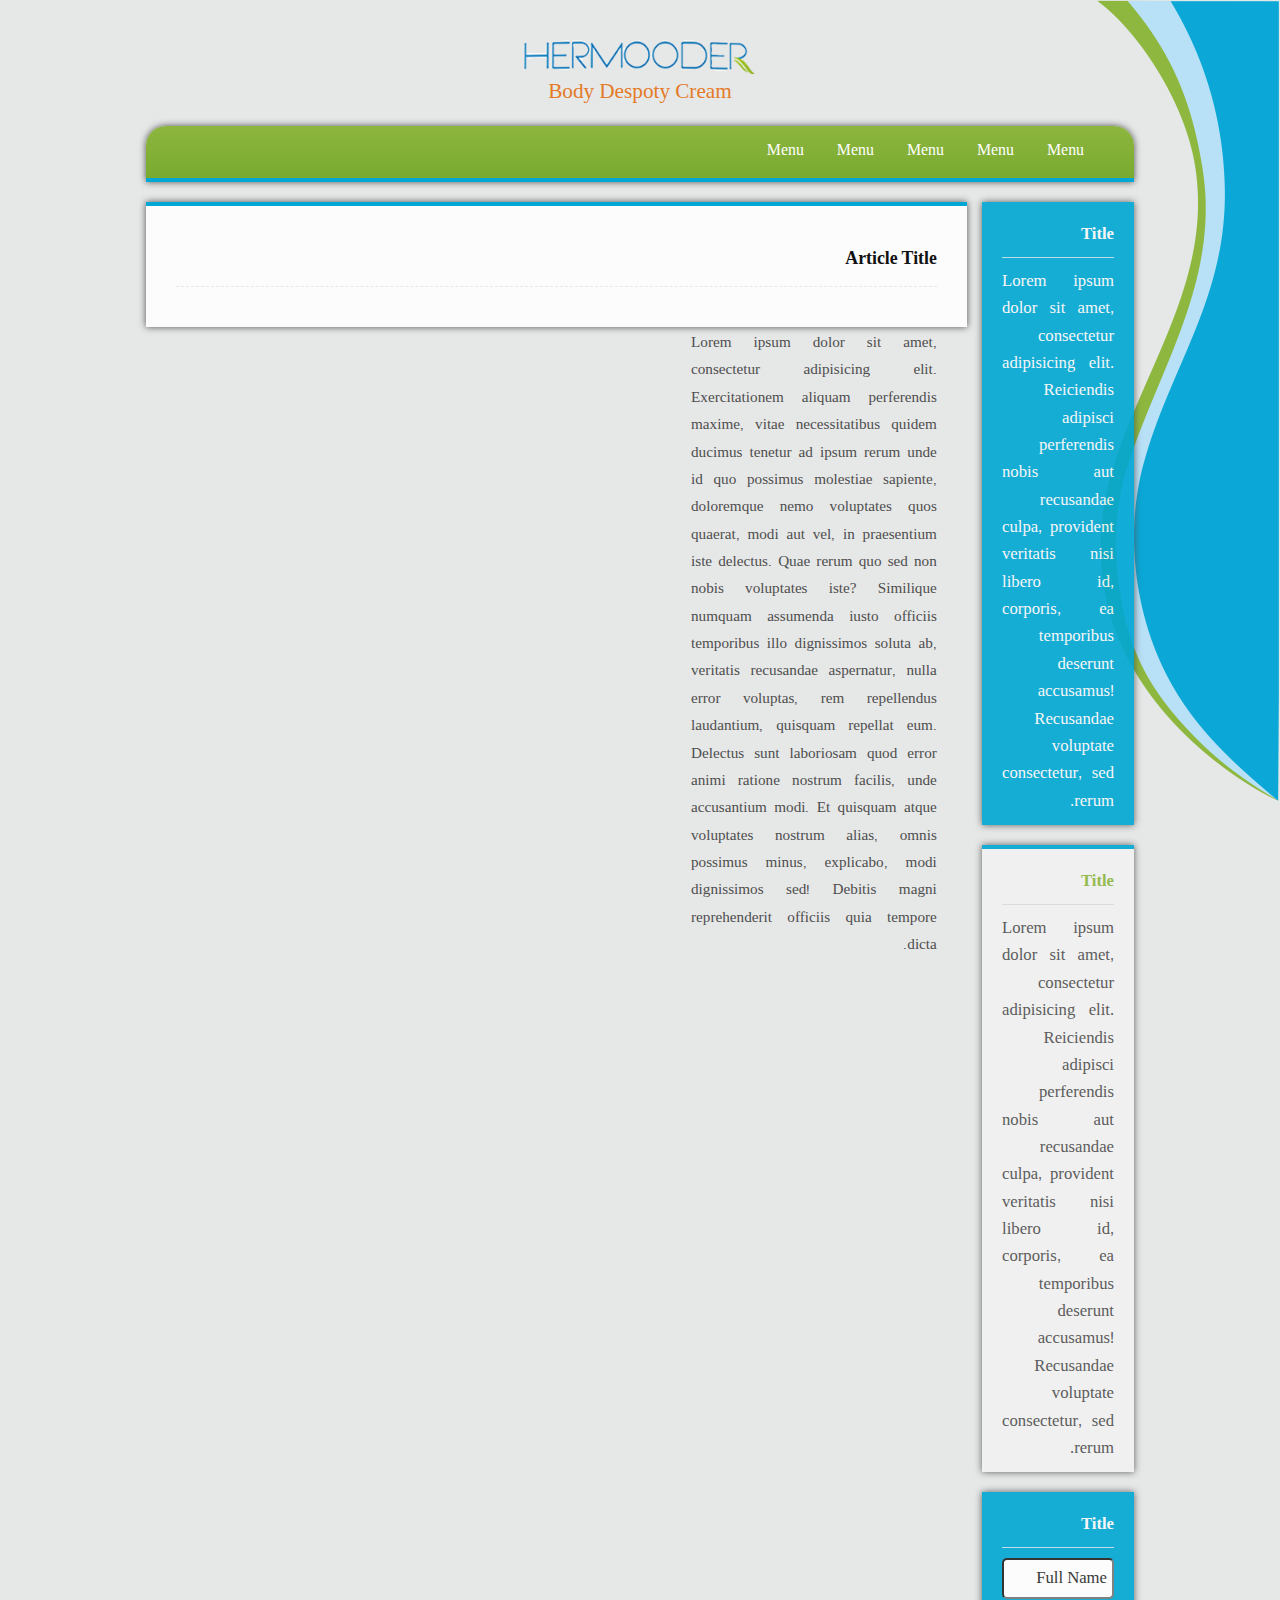
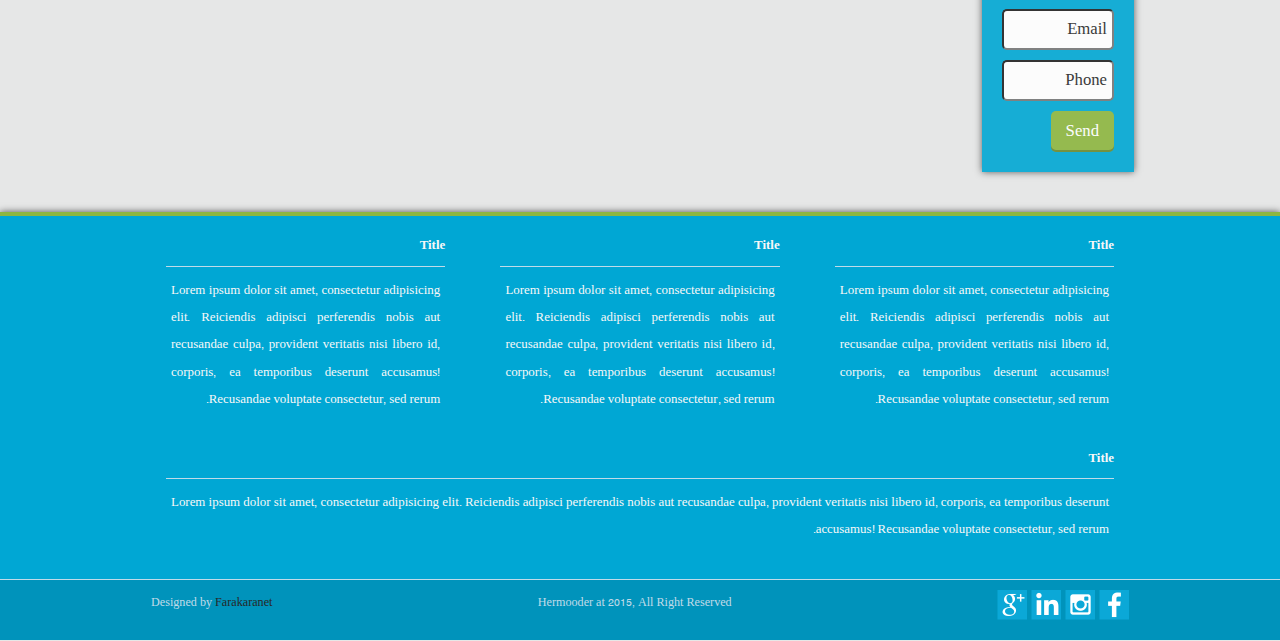
<file: index.html>
<!doctype html>
<html>
    <head>
        <meta charset="utf-8">
        <meta name="description" content="">
        <meta name="viewport" content="width=device-width, initial-scale=1">
        <title>Untitled</title>
        <link rel="stylesheet" href="css/style.css">
        <link rel="stylesheet" href="css/rtl.css">
    </head>
    <body>
    	<div class="body-wrapper">

    		
			<!-- ********************************************************************* -->
			<!--****************** Site header ***************************************-->
			<!-- ********************************************************************* -->

			<header class="site-header" role="banner" itemscope itemtype="http://schema.org/WPHeader">
				<div class="hero">
					<section class="layout">
						<a class="site-url" href="#">
							<img class="site-logo" src="images/logo.png" alt=""/>
							<span class="site-desc">Body Despoty Cream</span>
						</a>

					</section>
				</div><!-- hero -->
				<nav class="main-menu">
					<section class="layout">
						<ul class="main-nav">
							<li class="menu-item"><a href="#">Menu</a></li>
							<li class="menu-item"><a href="#">Menu</a></li>
							<li class="menu-item"><a href="#">Menu</a></li>
							<li class="menu-item"><a href="#">Menu</a></li>
							<li class="menu-item"><a href="#">Menu</a></li>
						</ul>
					</section>
				</nav>
			</header> <!-- site-header -->
			
			<!-- ********************************************************************* -->
			<!--****************** Site main ***************************************-->
			<!-- ********************************************************************* -->
	    	
	    	
	    	<main class="site-main">
			
				<div class="site-content">
					<section class="layout">
				    	<div class="primary">
				    		<article class="hentry">
								<div class="featured-image single-image">
									
								</div>
								<header class="article-title">
									<h3>Article Title</h3>
								</header>
								<main class="article-body">
									<div class="featured-image single-image">
										<p>Lorem ipsum dolor sit amet, consectetur adipisicing elit. Exercitationem aliquam perferendis maxime, vitae necessitatibus quidem ducimus tenetur ad ipsum rerum unde id quo possimus molestiae sapiente, doloremque nemo voluptates quos quaerat, modi aut vel, in praesentium iste delectus. Quae rerum quo sed non nobis voluptates iste? Similique numquam assumenda iusto officiis temporibus illo dignissimos soluta ab, veritatis recusandae aspernatur, nulla error voluptas, rem repellendus laudantium, quisquam repellat eum. Delectus sunt laboriosam quod error animi ratione nostrum facilis, unde accusantium modi. Et quisquam atque voluptates nostrum alias, omnis possimus minus, explicabo, modi dignissimos sed! Debitis magni reprehenderit officiis quia tempore dicta.</p>
									</div>

									
								</main>
							</article>
							
					<nav class="pagination">
						
					</nav>		
				    	</div>
				    	
				    	<div class="secondary">
				    		<aside class="widget blue-widget">
				    			<h4 class="widgettitle">Title</h4>
				    			<p>Lorem ipsum dolor sit amet, consectetur adipisicing elit. Reiciendis adipisci perferendis nobis aut recusandae culpa, provident veritatis nisi libero id, corporis, ea temporibus deserunt accusamus! Recusandae voluptate consectetur, sed rerum.</p>
				    		</aside>
				    		<aside class="widget widget">
				    			<h4 class="widgettitle">Title</h4>
				    			<p>Lorem ipsum dolor sit amet, consectetur adipisicing elit. Reiciendis adipisci perferendis nobis aut recusandae culpa, provident veritatis nisi libero id, corporis, ea temporibus deserunt accusamus! Recusandae voluptate consectetur, sed rerum.</p>
				    		</aside>
				    		<aside class="widget blue-widget">
				    			<h4 class="widgettitle">Title</h4>
				    			<form action="" metod="post">
				    				<input type="text" name="" value="Full Name" placeholder="Full Name">
				    				<input type="email" name="" value="Email" placeholder="Email">
				    				<input type="text" name="" value="Phone" placeholder="Phone">
				    				<input type="submit" name="" value="Send">


				    			</form>
				    		</aside>
				    	</div>
				    </section>
				</div>
			</main>
	        <!-- ********************************************************************* -->
			<!--****************** Site Footer ***************************************-->
			<!-- ********************************************************************* -->
			<footer class="site-footer">
				<div class="footer-widget-area">
					<section class="layout">
						<div class="footer-col1">
							<aside class="widget">
				    			<h4 class="widgettitle">Title</h4>
				    			<p>Lorem ipsum dolor sit amet, consectetur adipisicing elit. Reiciendis adipisci perferendis nobis aut recusandae culpa, provident veritatis nisi libero id, corporis, ea temporibus deserunt accusamus! Recusandae voluptate consectetur, sed rerum.</p>
				    		</aside>
			    		</div>
			    		<div class="footer-col2">
							<aside class="widget">
				    			<h4 class="widgettitle">Title</h4>
				    			<p>Lorem ipsum dolor sit amet, consectetur adipisicing elit. Reiciendis adipisci perferendis nobis aut recusandae culpa, provident veritatis nisi libero id, corporis, ea temporibus deserunt accusamus! Recusandae voluptate consectetur, sed rerum.</p>
				    		</aside>
			    		</div>
			    		<div class="footer-col3">
							<aside class="widget">
				    			<h4 class="widgettitle">Title</h4>
				    			<p>Lorem ipsum dolor sit amet, consectetur adipisicing elit. Reiciendis adipisci perferendis nobis aut recusandae culpa, provident veritatis nisi libero id, corporis, ea temporibus deserunt accusamus! Recusandae voluptate consectetur, sed rerum.</p>
				    		</aside>
			    		</div>
			    		<div class="footer-col4">
							<aside class="widget">
				    			<h4 class="widgettitle">Title</h4>
				    			<p>Lorem ipsum dolor sit amet, consectetur adipisicing elit. Reiciendis adipisci perferendis nobis aut recusandae culpa, provident veritatis nisi libero id, corporis, ea temporibus deserunt accusamus! Recusandae voluptate consectetur, sed rerum.</p>
				    		</aside>
			    		</div>
					</section>
				</div>
				<div class="credit-holder">
					<section class="layout">
						<ul class="socials">
							<li><a href="#" class="social-icon facebook"></a></li>
							<li><a href="#" class="social-icon instagram"></a></li>
							<li><a href="#" class="social-icon linkedin"></a></li>
							<li><a href="#" class="social-icon gplus"></a></li>
						</ul>
						<span class="site-holder">
							Designed by <a href="http://Karait.com">Farakaranet</a>
						</span>
						<span class="credit">
							Hermooder at 2015, All Right Reserved
						</span>
					</section>
				</div>
			</footer>

		</div>
    </body>
</html>
</file>
<file: css/style.css>
/* theme */
/* fonts */
@font-face {
  font-family: "open-sans";
  src: url('fonts/OpenSans-Regular.eot?1445920942');
  src: url('fonts/OpenSans-Regular.eot?&1445920942#iefix') format('embedded-opentype'), url('fonts/OpenSans-Regular.ttf?1445920942') format('truetype'), url('fonts/OpenSans-Regular.woff?1445920942') format('woff');
  font-weight: "OpenSans-Regular.svg"; }
/* normalize style */
/* normalize-scss 3.0.2+normalize.3.0.2 | MIT/GPLv2 License | bit.ly/normalize-scss */
/**
 * Establish a vertical rhythm unit using $base-font-size, $base-line-height,
 * and $rhythm-unit variables. Also, correct text resizing oddly in IE 6/7 when
 * body `font-size` is set using `em` units.
 */
/* line 106, ../../../../../../../Ruby22-x64/lib/ruby/gems/2.2.0/gems/compass-core-1.0.3/stylesheets/compass/typography/_vertical_rhythm.scss */
html {
  font-size: 100%;
  line-height: 1.5em; }

/**
 * 1. Set default font family to sans-serif.
 * 2. Prevent iOS text size adjust after orientation change, without disabling
 *    user zoom.
 */
/* line 69, sass/base/_normalize.scss */
html {
  font-family: sans-serif;
  /* 1 */
  -ms-text-size-adjust: 100%;
  /* 2 */
  -webkit-text-size-adjust: 100%;
  /* 2 */ }

/**
 * Remove default margin.
 */
/* line 81, sass/base/_normalize.scss */
body {
  margin: 0; }

/* HTML5 display definitions
   ========================================================================== */
/**
 * Correct `block` display not defined for any HTML5 element in IE 8/9.
 * Correct `block` display not defined for `details` or `summary` in IE 10/11
 * and Firefox.
 * Correct `block` display not defined for `main` in IE 11.
 */
/* line 95, sass/base/_normalize.scss */
article,
aside,
details,
figcaption,
figure,
footer,
header,
hgroup,
main,
menu,
nav,
section,
summary {
  display: block; }

/**
 * 1. Correct `inline-block` display not defined in IE 8/9.
 * 2. Normalize vertical alignment of `progress` in Chrome, Firefox, and Opera.
 */
/* line 116, sass/base/_normalize.scss */
audio,
canvas,
progress,
video {
  display: inline-block;
  /* 1 */
  *display: inline;
  *zoom: 1;
  vertical-align: baseline;
  /* 2 */ }

/**
 * Prevent modern browsers from displaying `audio` without controls.
 * Remove excess height in iOS 5 devices.
 */
/* line 135, sass/base/_normalize.scss */
audio:not([controls]) {
  display: none;
  height: 0; }

/**
 * Address `[hidden]` styling not present in IE 8/9/10.
 */
/* line 145, sass/base/_normalize.scss */
[hidden] {
  display: none; }

/**
 * Hide the `template` element in IE 8/9/11, Safari, and Firefox < 22.
 */
/* line 154, sass/base/_normalize.scss */
template {
  display: none; }

/* Links
   ========================================================================== */
/**
 * Remove the gray background color from active links in IE 10.
 */
/* line 166, sass/base/_normalize.scss */
a {
  background-color: transparent; }

/**
 * Improve readability when focused and also mouse hovered in all browsers.
 */
/* line 175, sass/base/_normalize.scss */
a:active,
a:hover {
  outline: 0; }

/* Text-level semantics
   ========================================================================== */
/**
 * Address styling not present in IE 8/9/10/11, Safari, and Chrome.
 */
/* line 187, sass/base/_normalize.scss */
abbr[title] {
  border-bottom: 1px dotted; }

/**
 * Address style set to `bolder` in Firefox 4+, Safari, and Chrome.
 */
/* line 195, sass/base/_normalize.scss */
b,
strong {
  font-weight: bold; }

/**
 * Set 1 unit of vertical rhythm on the top and bottom margin.
 */
/* line 205, sass/base/_normalize.scss */
blockquote {
  margin: 1.5em 40px; }

/**
 * Address styling not present in Safari and Chrome.
 */
/* line 214, sass/base/_normalize.scss */
dfn {
  font-style: italic; }

/**
 * Address variable `h1` font-size and margin within `section` and `article`
 * contexts in Firefox 4+, Safari, and Chrome.
 */
/* line 223, sass/base/_normalize.scss */
h1 {
  /* Set the font-size and line-height while keeping a proper vertical rhythm. */
  font-size: 2em;
  line-height: 1.5em;
  /* Set 1 unit of vertical rhythm on the top and bottom margins. */
  margin-top: 0.75em;
  margin-bottom: 0.75em; }

/* line 238, sass/base/_normalize.scss */
h2 {
  font-size: 1.5em;
  line-height: 2em;
  margin-top: 1em;
  margin-bottom: 1em; }

/* line 244, sass/base/_normalize.scss */
h3 {
  font-size: 1.17em;
  line-height: 1.28205em;
  margin-top: 1.28205em;
  margin-bottom: 1.28205em; }

/* line 250, sass/base/_normalize.scss */
h4 {
  font-size: 1em;
  line-height: 1.5em;
  margin-top: 1.5em;
  margin-bottom: 1.5em; }

/* line 256, sass/base/_normalize.scss */
h5 {
  font-size: 0.83em;
  line-height: 1.80723em;
  margin-top: 1.80723em;
  margin-bottom: 1.80723em; }

/* line 262, sass/base/_normalize.scss */
h6 {
  font-size: 0.67em;
  line-height: 2.23881em;
  margin-top: 2.23881em;
  margin-bottom: 2.23881em; }

/**
 * Address styling not present in IE 8/9.
 */
/* line 274, sass/base/_normalize.scss */
mark {
  background: #ff0;
  color: #000; }

/**
 * Set 1 unit of vertical rhythm on the top and bottom margin.
 */
/* line 285, sass/base/_normalize.scss */
p,
pre {
  margin: 1.5em 0; }

/**
 * Address inconsistent and variable font size in all browsers.
 */
/* line 295, sass/base/_normalize.scss */
small {
  font-size: 80%; }

/**
 * Prevent `sub` and `sup` affecting `line-height` in all browsers.
 */
/* line 303, sass/base/_normalize.scss */
sub,
sup {
  font-size: 75%;
  line-height: 0;
  position: relative;
  vertical-align: baseline; }

/* line 311, sass/base/_normalize.scss */
sup {
  top: -0.5em; }

/* line 315, sass/base/_normalize.scss */
sub {
  bottom: -0.25em; }

/* Lists
   ========================================================================== */
/**
 * Address margins set differently in IE 6/7.
 */
/* line 327, sass/base/_normalize.scss */
dl,
menu,
ol,
ul {
  margin: 1.5em 0; }

/* line 348, sass/base/_normalize.scss */
dd {
  margin: 0 0 0 40px; }

/**
 * Address paddings set differently in IE 6/7.
 */
/* line 356, sass/base/_normalize.scss */
menu,
ol,
ul {
  padding: 0 0 0 40px; }

/**
 * Correct list images handled incorrectly in IE 7.
 */
/* line 368, sass/base/_normalize.scss */
nav ul,
nav ol {
  list-style: none;
  list-style-image: none; }

/* Embedded content
   ========================================================================== */
/**
 * Remove border when inside `a` element in IE 8/9/10.
 */
/* line 383, sass/base/_normalize.scss */
img {
  border: 0;
  /* Improve image quality when scaled in IE 7. */
  -ms-interpolation-mode: bicubic; }

/**
 * Correct overflow not hidden in IE 9/10/11.
 */
/* line 396, sass/base/_normalize.scss */
svg:not(:root) {
  overflow: hidden; }

/* Grouping content
   ========================================================================== */
/**
 * Address margin not present in IE 8/9 and Safari.
 */
/* line 408, sass/base/_normalize.scss */
figure {
  margin: 1.5em 40px; }

/**
 * Address differences between Firefox and other browsers.
 */
/* line 417, sass/base/_normalize.scss */
hr {
  -moz-box-sizing: content-box;
  -webkit-box-sizing: content-box;
  box-sizing: content-box;
  height: 0; }

/**
 * Contain overflow in all browsers.
 */
/* line 426, sass/base/_normalize.scss */
pre {
  overflow: auto; }

/**
 * Address odd `em`-unit font size rendering in all browsers.
 */
/* line 434, sass/base/_normalize.scss */
code,
kbd,
pre,
samp {
  font-family: monospace, monospace;
  font-size: 1em; }

/* Forms
   ========================================================================== */
/**
 * Known limitation: by default, Chrome and Safari on OS X allow very limited
 * styling of `select`, unless a `border` property is set.
 */
/**
 * Correct margin displayed oddly in IE 6/7.
 */
/* line 458, sass/base/_normalize.scss */
form {
  margin: 0; }

/**
 * 1. Correct color not being inherited.
 *    Known issue: affects color of disabled elements.
 * 2. Correct font properties not being inherited.
 * 3. Address margins set differently in Firefox 4+, Safari, and Chrome.
 * 4. Address `font-family` inconsistency between `textarea` and other form in IE 7
 * 5. Improve appearance and consistency with IE 6/7.
 */
/* line 472, sass/base/_normalize.scss */
button,
input,
optgroup,
select,
textarea {
  color: inherit;
  /* 1 */
  font: inherit;
  /* 2 */
  margin: 0;
  /* 3 */
  *font-family: sans-serif;
  /* 4 */
  *vertical-align: middle;
  /* 5 */ }

/**
 * Address `overflow` set to `hidden` in IE 8/9/10/11.
 */
/* line 490, sass/base/_normalize.scss */
button {
  overflow: visible; }

/**
 * Address inconsistent `text-transform` inheritance for `button` and `select`.
 * All other form control elements do not inherit `text-transform` values.
 * Correct `button` style inheritance in Firefox, IE 8/9/10/11, and Opera.
 * Correct `select` style inheritance in Firefox.
 */
/* line 501, sass/base/_normalize.scss */
button,
select {
  text-transform: none; }

/**
 * 1. Avoid the WebKit bug in Android 4.0.* where (2) destroys native `audio`
 *    and `video` controls.
 * 2. Correct inability to style clickable `input` types in iOS.
 * 3. Improve usability and consistency of cursor style between image-type
 *    `input` and others.
 * 4. Remove inner spacing in IE 7 without affecting normal text inputs.
 *    Known issue: inner spacing remains in IE 6.
 */
/* line 516, sass/base/_normalize.scss */
button,
html input[type="button"],
input[type="reset"],
input[type="submit"] {
  -webkit-appearance: button;
  /* 2 */
  cursor: pointer;
  /* 3 */
  *overflow: visible;
  /* 4 */ }

/**
 * Re-set default cursor for disabled elements.
 */
/* line 531, sass/base/_normalize.scss */
button[disabled],
html input[disabled] {
  cursor: default; }

/**
 * Remove inner padding and border in Firefox 4+.
 */
/* line 540, sass/base/_normalize.scss */
button::-moz-focus-inner,
input::-moz-focus-inner {
  border: 0;
  padding: 0; }

/**
 * Address Firefox 4+ setting `line-height` on `input` using `!important` in
 * the UA stylesheet.
 */
/* line 551, sass/base/_normalize.scss */
input {
  line-height: normal; }

/**
 * It's recommended that you don't attempt to style these elements.
 * Firefox's implementation doesn't respect box-sizing, padding, or width.
 *
 * 1. Address box sizing set to `content-box` in IE 8/9/10.
 * 2. Remove excess padding in IE 8/9/10.
 * 3. Remove excess padding in IE 7.
 *    Known issue: excess padding remains in IE 6.
 */
/* line 566, sass/base/_normalize.scss */
input[type="checkbox"],
input[type="radio"] {
  -moz-box-sizing: border-box;
  -webkit-box-sizing: border-box;
  box-sizing: border-box;
  /* 1 */
  padding: 0;
  /* 2 */
  *height: 13px;
  /* 3 */
  *width: 13px;
  /* 3 */ }

/**
 * Fix the cursor style for Chrome's increment/decrement buttons. For certain
 * `font-size` values of the `input`, it causes the cursor style of the
 * decrement button to change from `default` to `text`.
 */
/* line 583, sass/base/_normalize.scss */
input[type="number"]::-webkit-inner-spin-button,
input[type="number"]::-webkit-outer-spin-button {
  height: auto; }

/**
 * 1. Address `appearance` set to `searchfield` in Safari and Chrome.
 * 2. Address `box-sizing` set to `border-box` in Safari and Chrome
 *    (include `-moz` to future-proof).
 */
/* line 594, sass/base/_normalize.scss */
input[type="search"] {
  -webkit-appearance: textfield;
  /* 1 */
  -moz-box-sizing: content-box;
  -webkit-box-sizing: content-box;
  box-sizing: content-box;
  /* 2 */
  /**
   * Remove inner padding and search cancel button in Safari and Chrome on OS X.
   * Safari (but not Chrome) clips the cancel button when the search input has
   * padding (and `textfield` appearance).
   */ }
  /* line 604, sass/base/_normalize.scss */
  input[type="search"]::-webkit-search-cancel-button, input[type="search"]::-webkit-search-decoration {
    -webkit-appearance: none; }

/**
 * Define consistent border, margin, and padding.
 */
/* line 614, sass/base/_normalize.scss */
fieldset {
  margin: 0 2px;
  /* Apply borders and padding that keep the vertical rhythm. */
  border-color: #c0c0c0;
  border-top-width: 0.0625em;
  border-top-style: solid;
  padding-top: 0.4625em;
  border-bottom-width: 0.0625em;
  border-bottom-style: solid;
  padding-bottom: 0.9125em;
  border-left-width: 0.0625em;
  border-left-style: solid;
  padding-left: 0.875em;
  border-right-width: 0.0625em;
  border-right-style: solid;
  padding-right: 0.875em; }

/**
 * 1. Correct `color` not being inherited in IE 8/9/10/11.
 * 2. Remove padding so people aren't caught out if they zero out fieldsets.
 * 3. Correct alignment displayed oddly in IE 6/7.
 */
/* line 630, sass/base/_normalize.scss */
legend {
  border: 0;
  /* 1 */
  padding: 0;
  /* 2 */
  *margin-left: -7px;
  /* 3 */ }

/**
 * Remove default vertical scrollbar in IE 8/9/10/11.
 */
/* line 644, sass/base/_normalize.scss */
textarea {
  overflow: auto; }

/**
 * Don't inherit the `font-weight` (applied by a rule above).
 * NOTE: the default cannot safely be changed in Chrome and Safari on OS X.
 */
/* line 653, sass/base/_normalize.scss */
optgroup {
  font-weight: bold; }

/* Tables
   ========================================================================== */
/**
 * Remove most spacing between table cells.
 */
/* line 664, sass/base/_normalize.scss */
table {
  border-collapse: collapse;
  border-spacing: 0; }

/* line 669, sass/base/_normalize.scss */
td,
th {
  padding: 0; }

/******************************************************************
Site Name:
Author:

Stylesheet: Typography

Need to import a font or set of icons for your site? Drop them in
here or just use this to establish your typographical grid. Or not.
Do whatever you want to...GOSH!

Helpful Articles:
http://trentwalton.com/2012/06/19/fluid-type/
http://ia.net/blog/responsive-typography-the-basics/
http://alistapart.com/column/responsive-typography-is-a-physical-discipline

******************************************************************/
/*********************
FONT FACE (IN YOUR FACE)
*********************/
/*  To embed your own fonts, use this syntax
  and place your fonts inside the
  library/fonts folder. For more information
  on embedding fonts, go to:
  http://www.fontsquirrel.com/
  Be sure to remove the comment brackets.
*/
/*  @font-face {
      font-family: 'Font Name';
      src: url('library/fonts/font-name.eot');
      src: url('library/fonts/font-name.eot?#iefix') format('embedded-opentype'),
             url('library/fonts/font-name.woff') format('woff'),
             url('library/fonts/font-name.ttf') format('truetype'),
             url('library/fonts/font-name.svg#font-name') format('svg');
      font-weight: normal;
      font-style: normal;
  }
*/
/*
The following is based of Typebase:
https://github.com/devinhunt/typebase.css
I've edited it a bit, but it's a nice starting point.
*/
/*
 i imported this one in the functions file so bones would look sweet.
 don't forget to remove it for your site.
*/
/*
some nice typographical defaults
more here: http://www.newnet-soft.com/blog/csstypography
*/
/* line 65, sass/fonts/_typography.scss */
p {
  -ms-word-wrap: break-word;
  word-break: break-word;
  word-wrap: break-word;
  -webkit-hyphens: auto;
  -moz-hyphens: auto;
  hyphens: auto;
  -webkit-hyphenate-before: 2;
  -webkit-hyphenate-after: 3;
  hyphenate-lines: 3;
  -webkit-font-feature-settings: "liga", "dlig";
  -moz-font-feature-settings: "liga=1, dlig=1";
  -ms-font-feature-settings: "liga", "dlig";
  -o-font-feature-settings: "liga", "dlig";
  font-feature-settings: "liga", "dlig"; }

/* ------------susy-------- */
/* line 14, ../../../../../../../Ruby22-x64/lib/ruby/gems/2.2.0/gems/susy-2.2.5/sass/susy/language/susyone/_grid.scss */
* {
  -moz-box-sizing: border-box;
  -webkit-box-sizing: border-box;
  box-sizing: border-box; }

/* line 17, sass/base/_variables.scss */
.fullwidth {
  width: 100%;
  float: left;
  margin-right: 1.53846%;
  display: inline; }

/* line 20, sass/base/_variables.scss */
.oneSecond {
  width: 49.23077%;
  float: left;
  margin-right: 1.53846%;
  display: inline; }
  /* line 22, sass/base/_variables.scss */
  .oneSecond:nth-child(2n) {
    width: 49.23077%;
    float: right;
    margin-right: 0;
    *margin-left: -1em;
    display: inline; }

/* line 28, sass/base/_variables.scss */
.oneThird {
  width: 32.30769%;
  float: left;
  margin-right: 1.53846%;
  display: inline; }
  /* line 30, sass/base/_variables.scss */
  .oneThird:nth-child(3n) {
    width: 32.30769%;
    float: right;
    margin-right: 0;
    *margin-left: -1em;
    display: inline; }

/* line 36, sass/base/_variables.scss */
.oneFourth {
  width: 23.84615%;
  float: left;
  margin-right: 1.53846%;
  display: inline; }
  /* line 38, sass/base/_variables.scss */
  .oneFourth:nth-child(4n) {
    width: 23.84615%;
    float: right;
    margin-right: 0;
    *margin-left: -1em;
    display: inline; }

/* line 43, sass/base/_variables.scss */
.Fifth {
  width: 40.76923%;
  float: left;
  margin-right: 1.53846%;
  display: inline; }

/* line 47, sass/base/_variables.scss */
.lastGrid {
  float: right;
  margin-right: 0;
  *margin-left: -1em;
  display: inline; }

/*------ colors -----------*/
/*----------------transition-shadow----------------------*/
/* line 78, sass/base/_variables.scss */
.def-transition, ul.main-nav, ul.main-nav > li a, .vc_grid-item-mini:hover,
.vc_grid-item-mini:focus, .credit-holder .socials li .social-icon {
  -moz-transition: all 0.4s ease-in-out 0s;
  -o-transition: all 0.4s ease-in-out 0s;
  -webkit-transition: all 0.4s ease-in-out;
  -webkit-transition-delay: 0s;
  transition: all 0.4s ease-in-out 0s; }

/*----------------box-shadow----------------------*/
/* line 83, sass/base/_variables.scss */
.def-box-shadow, .site-header span.menu-toggler i:before, ul.main-nav, .primary .banner-wrapper, .primary article.hentry, .vc_grid-item-mini:hover,
.vc_grid-item-mini:focus, .secondary nav.side-menu, .secondary aside.widget, .site-footer {
  -moz-box-shadow: 0px 0px 7px #4E4E4E;
  -webkit-box-shadow: 0px 0px 7px #4E4E4E;
  box-shadow: 0px 0px 7px #4E4E4E; }

/*----------------gradiant----------------------*/
/* line 88, sass/base/_variables.scss */
.back-gradiant-rtl {
  /* Permalink - use to edit and share this gradient: http://colorzilla.com/gradient-editor/#dae1ea+0,ffffff+100 */
  background: #dae1ea;
  /* Old browsers */
  /* IE9 SVG, needs conditional override of 'filter' to 'none' */
  background: url([data-uri]);
  background: -moz-linear-gradient(left, #dae1ea 0%, #ffffff 100%);
  /* FF3.6+ */
  background: -webkit-gradient(linear, left top, right top, color-stop(0%, #dae1ea), color-stop(100%, #ffffff));
  /* Chrome,Safari4+ */
  background: -webkit-linear-gradient(left, #dae1ea 0%, #ffffff 100%);
  /* Chrome10+,Safari5.1+ */
  background: -o-linear-gradient(left, #dae1ea 0%, #ffffff 100%);
  /* Opera 11.10+ */
  background: -ms-linear-gradient(left, #dae1ea 0%, #ffffff 100%);
  /* IE10+ */
  background: linear-gradient(to right, #dae1ea 0%, #ffffff 100%);
  /* W3C */
  filter: progid:DXImageTransform.Microsoft.gradient( startColorstr='#dae1ea', endColorstr='#ffffff',GradientType=1 );
  /* IE6-8 */ }

/* line 102, sass/base/_variables.scss */
.back-gradiant-ltr {
  /* Permalink - use to edit and share this gradient: http://colorzilla.com/gradient-editor/#ffffff+0,dae1ea+99 */
  background: #ffffff;
  /* Old browsers */
  /* IE9 SVG, needs conditional override of 'filter' to 'none' */
  background: url([data-uri]);
  background: -moz-linear-gradient(left, #ffffff 0%, #dae1ea 99%);
  /* FF3.6+ */
  background: -webkit-gradient(linear, left top, right top, color-stop(0%, #ffffff), color-stop(99%, #dae1ea));
  /* Chrome,Safari4+ */
  background: -webkit-linear-gradient(left, #ffffff 0%, #dae1ea 99%);
  /* Chrome10+,Safari5.1+ */
  background: -o-linear-gradient(left, #ffffff 0%, #dae1ea 99%);
  /* Opera 11.10+ */
  background: -ms-linear-gradient(left, #ffffff 0%, #dae1ea 99%);
  /* IE10+ */
  background: linear-gradient(to right, #ffffff 0%, #dae1ea 99%);
  /* W3C */
  filter: progid:DXImageTransform.Microsoft.gradient( startColorstr='#ffffff', endColorstr='#dae1ea',GradientType=1 );
  /* IE6-8 */ }

/* line 116, sass/base/_variables.scss */
.green-cube-gradiant, ul.main-nav {
  /* Permalink - use to edit and share this gradient: http://colorzilla.com/gradient-editor/#8db63f+1,79aa2f+100 */
  background: #8db63f;
  /* Old browsers */
  /* IE9 SVG, needs conditional override of 'filter' to 'none' */
  background: url([data-uri]);
  background: -moz-linear-gradient(top, #8db63f 1%, #79aa2f 100%);
  /* FF3.6+ */
  background: -webkit-gradient(linear, left top, left bottom, color-stop(1%, #8db63f), color-stop(100%, #79aa2f));
  /* Chrome,Safari4+ */
  background: -webkit-linear-gradient(top, #8db63f 1%, #79aa2f 100%);
  /* Chrome10+,Safari5.1+ */
  background: -o-linear-gradient(top, #8db63f 1%, #79aa2f 100%);
  /* Opera 11.10+ */
  background: -ms-linear-gradient(top, #8db63f 1%, #79aa2f 100%);
  /* IE10+ */
  background: linear-gradient(to bottom, #8db63f 1%, #79aa2f 100%);
  /* W3C */
  filter: progid:DXImageTransform.Microsoft.gradient( startColorstr='#8db63f', endColorstr='#79aa2f',GradientType=0 );
  /* IE6-8 */ }

/* functions */
/* mixins */
/* base style */
/* line 2, sass/base/_base.scss */
body, html {
  width: 100%;
  height: 100%;
  min-height: 100%;
  padding: 0;
  margin: 0;
  min-height: 100%;
  display: block;
  -moz-transition: all, 0.4s 1s 0s;
  -o-transition: all, 0.4s 1s 0s;
  -webkit-transition: all, 0.4s 1s;
  -webkit-transition-delay: 0s;
  transition: all 0.4s 1s 0s; }

/* line 15, sass/base/_base.scss */
body {
  background-color: #E6E7E7;
  font-family: "open-sans", "Georgia", Cambria, Times New Roman, Times, serif, "Georgia", Cambria, Times New Roman, Times, serif;
  direction: ltr;
  font-size: 95%;
  max-width: 1400px;
  z-index: 1;
  margin: auto !important;
  line-height: 180%; }
  /* line 27, sass/base/_base.scss */
  body p {
    text-align: justify;
    color: #4E4E4E; }
  /* line 31, sass/base/_base.scss */
  body form {
    text-align: left;
    direction: ltr; }

/* line 38, sass/base/_base.scss */
.body-wrapper {
  width: 100%;
  margin: auto;
  margin-top: -1px;
  overflow: hidden;
  position: relative;
  background: url('../images/side-back.png?1446105459');
  background-position: top left;
  background-repeat: no-repeat;
  background-attachment: fixed; }

/* line 50, sass/base/_base.scss */
.layout {
  *zoom: 1;
  max-width: 67em;
  _width: 67em;
  padding-left: 1em;
  padding-right: 1em;
  margin-left: auto;
  margin-right: auto;
  position: relative; }
  /* line 38, ../../../../../../../Ruby22-x64/lib/ruby/gems/2.2.0/gems/compass-core-1.0.3/stylesheets/compass/utilities/general/_clearfix.scss */
  .layout:after {
    content: "";
    display: table;
    clear: both; }

/* line 57, sass/base/_base.scss */
.fa, ul.main-nav > li.menu-item-has-children > a:after, ul.main-nav > li.item-home > a:before, ul.main-nav > li.item-map > a:before, ul.main-nav li ul.sub-menu li.menu-item-has-children > a:after, .secondary nav.side-menu li.menu-item-object-product_cat > a:after, .comment-area .comment-metadata .edit-link:before, .comment-area .reply:before {
  display: inline-block;
  font: normal normal normal 14px/1 FontAwesome;
  font-size: inherit;
  text-rendering: auto;
  -webkit-font-smoothing: antialiased;
  -moz-osx-font-smoothing: grayscale;
  transform: translate(0, 0); }

/* line 60, sass/base/_base.scss */
a {
  text-decoration: none;
  color: #282828; }
  /* line 63, sass/base/_base.scss */
  a:hover {
    color: #8db63f; }

/* line 70, sass/base/_base.scss */
img, video, audio, iframe {
  max-width: 100%; }

/* line 73, sass/base/_base.scss */
input, textarea, button {
  max-width: 100%;
  -moz-border-radius: 5px;
  -webkit-border-radius: 5px;
  border-radius: 5px; }

/* line 77, sass/base/_base.scss */
h1, h2, h3, h4, h5, h6 {
  color: #111; }

/* line 81, sass/base/_base.scss */
dl, menu, ol, ul, dir {
  list-style-type: none;
  -webkit-margin-before: 0;
  -webkit-margin-after: 0;
  -webkit-margin-start: 0px;
  -webkit-margin-end: 0px;
  -webkit-padding-start: 0px; }

/* line 90, sass/base/_base.scss */
.onScreen {
  -moz-transition: opacity, 2s, ease-in-out 1s 0s;
  -o-transition: opacity, 2s, ease-in-out 1s 0s;
  -webkit-transition: opacity, 2s, ease-in-out 1s;
  -webkit-transition-delay: 0s;
  transition: opacity 2s ease-in-out 1s 0s;
  opacity: 1; }

/* line 97, sass/base/_base.scss */
.gallery:after {
  clear: both; }

/* line 100, sass/base/_base.scss */
.gallery:before,
.gallery:after {
  content: "";
  display: table; }

/* line 106, sass/base/_base.scss */
.gallery {
  margin-bottom: 20px;
  margin-left: -4px; }

/* line 111, sass/base/_base.scss */
.gallery-item {
  float: left;
  margin: 0 4px 4px 0;
  overflow: hidden;
  position: relative; }

/* line 118, sass/base/_base.scss */
.gallery-columns-1.gallery-size-medium,
.gallery-columns-1.gallery-size-thumbnail,
.gallery-columns-2.gallery-size-thumbnail,
.gallery-columns-3.gallery-size-thumbnail {
  display: table;
  margin: 0 auto 20px; }

/* line 126, sass/base/_base.scss */
.gallery-columns-1 .gallery-item,
.gallery-columns-2 .gallery-item,
.gallery-columns-3 .gallery-item {
  text-align: center; }

/* line 132, sass/base/_base.scss */
.gallery-columns-4 .gallery-item {
  max-width: 23%;
  max-width: -webkit-calc(25% - 4px);
  max-width: calc(25% - 4px); }

/* line 138, sass/base/_base.scss */
.gallery-columns-5 .gallery-item {
  max-width: 19%;
  max-width: -webkit-calc(20% - 4px);
  max-width: calc(20% - 4px); }

/* line 144, sass/base/_base.scss */
.gallery-columns-6 .gallery-item {
  max-width: 15%;
  max-width: -webkit-calc(16.7% - 4px);
  max-width: calc(16.7% - 4px); }

/* line 150, sass/base/_base.scss */
.gallery-columns-7 .gallery-item {
  max-width: 13%;
  max-width: -webkit-calc(14.28% - 4px);
  max-width: calc(14.28% - 4px); }

/* line 156, sass/base/_base.scss */
.gallery-columns-8 .gallery-item {
  max-width: 11%;
  max-width: -webkit-calc(12.5% - 4px);
  max-width: calc(12.5% - 4px); }

/* line 162, sass/base/_base.scss */
.gallery-columns-9 .gallery-item {
  max-width: 9%;
  max-width: -webkit-calc(11.1% - 4px);
  max-width: calc(11.1% - 4px); }

/* line 168, sass/base/_base.scss */
.gallery-columns-1 .gallery-item:nth-of-type(1n),
.gallery-columns-2 .gallery-item:nth-of-type(2n),
.gallery-columns-3 .gallery-item:nth-of-type(3n),
.gallery-columns-4 .gallery-item:nth-of-type(4n),
.gallery-columns-5 .gallery-item:nth-of-type(5n),
.gallery-columns-6 .gallery-item:nth-of-type(6n),
.gallery-columns-7 .gallery-item:nth-of-type(7n),
.gallery-columns-8 .gallery-item:nth-of-type(8n),
.gallery-columns-9 .gallery-item:nth-of-type(9n) {
  margin-right: 0; }

/* line 180, sass/base/_base.scss */
.gallery-columns-1.gallery-size-medium figure.gallery-item:nth-of-type(1n+1),
.gallery-columns-1.gallery-size-thumbnail figure.gallery-item:nth-of-type(1n+1),
.gallery-columns-2.gallery-size-thumbnail figure.gallery-item:nth-of-type(2n+1),
.gallery-columns-3.gallery-size-thumbnail figure.gallery-item:nth-of-type(3n+1) {
  clear: left; }

/* line 187, sass/base/_base.scss */
.gallery-caption {
  background-color: rgba(0, 0, 0, 0.7);
  box-sizing: border-box;
  color: #fff;
  font-size: 14px;
  line-height: 1.3;
  margin: 0;
  max-height: 50%;
  opacity: 0;
  padding: 2px 8px;
  position: absolute;
  bottom: 0;
  left: 0;
  text-align: left;
  -webkit-transition: opacity 400ms ease;
  transition: opacity 400ms ease;
  width: 100%; }

/* line 206, sass/base/_base.scss */
.gallery-caption:before {
  box-shadow: 0 -10px 15px #000 inset;
  content: "";
  height: 100%;
  min-height: 49px;
  position: absolute;
  left: 0;
  top: 0;
  width: 100%; }

/* line 217, sass/base/_base.scss */
.gallery-item:hover .gallery-caption {
  opacity: 1; }

/* line 221, sass/base/_base.scss */
.gallery-columns-7 .gallery-caption,
.gallery-columns-8 .gallery-caption,
.gallery-columns-9 .gallery-caption {
  display: none; }

/* line 227, sass/base/_base.scss */
.post-password-required input[type="submit"] {
  padding: 7px 24px 4px;
  vertical-align: bottom; }

/* line 232, sass/base/_base.scss */
.post-password-required input[type="submit"]:active {
  padding: 5px 24px 6px; }

/* Placeholder text color -- selectors need to be separate to work. */
/* line 237, sass/base/_base.scss */
::-webkit-input-placeholder {
  color: #7d7b6d; }

/* line 241, sass/base/_base.scss */
:-moz-placeholder {
  color: #7d7b6d; }

/* line 245, sass/base/_base.scss */
::-moz-placeholder {
  color: #7d7b6d; }

/* line 249, sass/base/_base.scss */
:-ms-input-placeholder {
  color: #7d7b6d; }

/*
 * Responsive images
 *
 * Fluid images for posts, comments, and widgets
 */
/* line 258, sass/base/_base.scss */
.entry-content img,
.entry-summary img,
.comment-content img,
.widget img,
.wp-caption {
  max-width: 100%; }

/* Make sure images with WordPress-added height and width attributes are scaled correctly. */
/* line 267, sass/base/_base.scss */
.entry-content img,
.entry-summary img,
.comment-content img[height],
img[class*="align"],
img[class*="wp-image-"],
img[class*="attachment-"] {
  height: auto; }

/* line 276, sass/base/_base.scss */
img.size-full,
img.size-large,
img.wp-post-image {
  height: auto;
  max-width: 100%; }

/* Make sure videos and embeds fit their containers. */
/* line 284, sass/base/_base.scss */
embed,
iframe,
object,
video {
  max-width: 100%; }

/* Override the Twitter embed fixed width. */
/* line 292, sass/base/_base.scss */
.entry-content .twitter-tweet-rendered {
  max-width: 100% !important; }

/* Images */
/* line 297, sass/base/_base.scss */
.alignleft {
  float: left; }

/* line 301, sass/base/_base.scss */
.alignright {
  float: right; }

/* line 305, sass/base/_base.scss */
.aligncenter {
  display: block;
  margin-left: auto;
  margin-right: auto; }

/* line 311, sass/base/_base.scss */
figure.wp-caption.alignleft,
img.alignleft {
  margin: 5px 20px 5px 0; }

/* line 316, sass/base/_base.scss */
.wp-caption.alignleft {
  margin: 5px 10px 5px 0; }

/* line 320, sass/base/_base.scss */
figure.wp-caption.alignright,
img.alignright {
  margin: 5px 0 5px 20px; }

/* line 325, sass/base/_base.scss */
.wp-caption.alignright {
  margin: 5px 0 5px 10px; }

/* line 329, sass/base/_base.scss */
img.aligncenter {
  margin: 5px auto; }

/* line 333, sass/base/_base.scss */
img.alignnone {
  margin: 5px 0; }

/* line 337, sass/base/_base.scss */
.wp-caption .wp-caption-text,
.entry-caption,
.gallery-caption {
  color: #220e10;
  font-size: 18px;
  font-style: italic;
  font-weight: 300;
  margin: 0 0 24px; }

/* line 347, sass/base/_base.scss */
div.wp-caption.alignright img[class*="wp-image-"] {
  float: right; }

/* line 351, sass/base/_base.scss */
div.wp-caption.alignright .wp-caption-text {
  padding-left: 10px; }

/* line 355, sass/base/_base.scss */
img.wp-smiley,
.rsswidget img {
  border: 0;
  border-radius: 0;
  box-shadow: none;
  margin-bottom: 0;
  margin-top: 0;
  padding: 0; }

/* line 365, sass/base/_base.scss */
.wp-caption.alignleft + ul,
.wp-caption.alignleft + ol {
  list-style-position: inside; }

/*-------------js Composer---------------------*/
/* line 370, sass/base/_base.scss */
.vc_grid.vc_row .vc_grid-item {
  z-index: 0 !important; }

@-webkit-keyframes move-up {
  0% {
    opacity: 0;
    display: none; }
  100% {
    opacity: 1;
    display: inline-block; } }
@-moz-keyframes move-up {
  0% {
    opacity: 0;
    display: none; }
  100% {
    opacity: 1;
    display: inline-block; } }
@-o-keyframes move-up {
  0% {
    opacity: 0;
    display: none; }
  100% {
    opacity: 1;
    display: inline-block; } }
@keyframes move-up {
  0% {
    opacity: 0;
    display: none; }
  100% {
    opacity: 1;
    display: inline-block; } }
@-webkit-keyframes move-down {
  0% {
    opacity: 1;
    display: inline-block; }
  100% {
    opacity: 0;
    display: none; } }
@-moz-keyframes move-down {
  0% {
    opacity: 1;
    display: inline-block; }
  100% {
    opacity: 0;
    display: none; } }
@-o-keyframes move-down {
  0% {
    opacity: 1;
    display: inline-block; }
  100% {
    opacity: 0;
    display: none; } }
@keyframes move-down {
  0% {
    opacity: 1;
    display: inline-block; }
  100% {
    opacity: 0;
    display: none; } }
@-webkit-keyframes move-slow {
  0% {
    opacity: 1;
    display: inline-block; }
  100% {
    opacity: 1;
    display: inline-block; } }
@-moz-keyframes move-slow {
  0% {
    opacity: 1;
    display: inline-block; }
  100% {
    opacity: 1;
    display: inline-block; } }
@-o-keyframes move-slow {
  0% {
    opacity: 1;
    display: inline-block; }
  100% {
    opacity: 1;
    display: inline-block; } }
@keyframes move-slow {
  0% {
    opacity: 1;
    display: inline-block; }
  100% {
    opacity: 1;
    display: inline-block; } }
@media (min-width: 45em) {
  /* line 19, sass/layout/_header.scss */
  .site-header .header-inner {
    background: url('../images/header-back-new.png?1461413559') 95% 0% no-repeat; } }
/* line 24, sass/layout/_header.scss */
.site-header div.hero {
  text-align: center;
  padding: 10px; }
  /* line 27, sass/layout/_header.scss */
  .site-header div.hero a.site-url {
    display: inline-block;
    margin: auto; }
    /* line 30, sass/layout/_header.scss */
    .site-header div.hero a.site-url .site-logo {
      display: block;
      margin: 25px auto 5px;
      max-width: 240px; }
    /* line 35, sass/layout/_header.scss */
    .site-header div.hero a.site-url span.site-desc {
      margin-bottom: 10px;
      display: inline-block;
      color: #e47a26; }
  /* line 41, sass/layout/_header.scss */
  .site-header div.hero .lang-container {
    position: absolute;
    top: 0;
    left: 40px;
    display: inline-block;
    padding: 10px; }
    /* line 47, sass/layout/_header.scss */
    .site-header div.hero .lang-container #lang_sel_list ul a.lang_sel_other,
    .site-header div.hero .lang-container #lang_sel li ul a:link,
    .site-header div.hero .lang-container #lang_sel_list ul a.lang_sel_other:visited,
    .site-header div.hero .lang-container span.icl_lang_sel_current.icl_lang_sel_native,
    .site-header div.hero .lang-container a.lang_sel_sel {
      background-color: transparent !important;
      background: transparent !important;
      border: 0px; }
    /* line 56, sass/layout/_header.scss */
    .site-header div.hero .lang-container #lang_sel_list ul {
      border-top: 0px; }
/* line 61, sass/layout/_header.scss */
.site-header nav.main-menu {
  width: 100%;
  display: none;
  position: relative; }
  /* line 66, sass/layout/_header.scss */
  .site-header nav.main-menu .menu-search-area {
    position: absolute;
    top: 12px;
    right: 30px;
    display: none; }
    /* line 71, sass/layout/_header.scss */
    .site-header nav.main-menu .menu-search-area label {
      display: none; }
    /* line 74, sass/layout/_header.scss */
    .site-header nav.main-menu .menu-search-area span#submit {
      color: #00a7d4;
      cursor: pointer;
      position: absolute;
      right: 10px;
      top: 0px; }
    /* line 81, sass/layout/_header.scss */
    .site-header nav.main-menu .menu-search-area input#s {
      -moz-transition: all 0.8s ease-in-out 0s;
      -o-transition: all 0.8s ease-in-out 0s;
      -webkit-transition: all 0.8s ease-in-out;
      -webkit-transition-delay: 0s;
      transition: all 0.8s ease-in-out 0s;
      width: 130px;
      height: 32px;
      color: #111;
      font-size: 90%;
      display: inline-block;
      padding-right: 20px; }
      /* line 90, sass/layout/_header.scss */
      .site-header nav.main-menu .menu-search-area input#s:focus {
        width: 160px; }
  @media (min-width: 45em) {
    /* line 61, sass/layout/_header.scss */
    .site-header nav.main-menu {
      display: block; }
      /* line 99, sass/layout/_header.scss */
      .site-header nav.main-menu .menu-search-area {
        display: inline-block; } }
/* line 106, sass/layout/_header.scss */
.site-header span.menu-toggler {
  display: inline-block;
  cursor: pointer; }
  @media (min-width: 45em) {
    /* line 106, sass/layout/_header.scss */
    .site-header span.menu-toggler {
      display: none; } }
  /* line 112, sass/layout/_header.scss */
  .site-header span.menu-toggler i:before {
    padding: 3px 6px;
    background-color: #00a7d4;
    color: #FFFFFF;
    font-size: 180%; }
  /* line 120, sass/layout/_header.scss */
  .site-header span.menu-toggler:hover i:before {
    opacity: 0.9; }

/* line 127, sass/layout/_header.scss */
ul.main-nav {
  border-bottom: 4px solid #00a7d4;
  -moz-border-radius-topleft: 20px;
  -webkit-border-top-left-radius: 20px;
  border-top-left-radius: 20px;
  -moz-border-radius-topright: 20px;
  -webkit-border-top-right-radius: 20px;
  border-top-right-radius: 20px;
  width: 100%;
  text-align: left;
  padding-left: 40px;
  padding-right: 40px;
  margin: 0px auto;
  font-size: 95%; }
  /* line 140, sass/layout/_header.scss */
  ul.main-nav > li {
    display: block;
    position: relative; }
    @media (min-width: 45em) {
      /* line 140, sass/layout/_header.scss */
      ul.main-nav > li {
        display: inline-block;
        margin-right: 10px; } }
    /* line 147, sass/layout/_header.scss */
    ul.main-nav > li.fa, .comment-area .comment-metadata ul.main-nav > li.edit-link:before, .comment-area ul.main-nav > li.reply:before {
      font: inherit;
      font-family: "open-sans", "Georgia", Cambria, Times New Roman, Times, serif, "Georgia", Cambria, Times New Roman, Times, serif; }
      /* line 151, sass/layout/_header.scss */
      ul.main-nav > li.fa:before, .comment-area .comment-metadata ul.main-nav > li.edit-link:before, .comment-area ul.main-nav > li.reply:before {
        font: normal normal normal 14px/1 FontAwesome !important;
        color: #FFFFFF; }
    /* line 156, sass/layout/_header.scss */
    ul.main-nav > li a {
      color: #FFFFFF;
      padding: 5px;
      display: inline-block; }
      @media (min-width: 45em) {
        /* line 156, sass/layout/_header.scss */
        ul.main-nav > li a {
          padding: 12px 10px; } }
      /* line 165, sass/layout/_header.scss */
      ul.main-nav > li a:hover {
        background-color: #99c14d; }
    /* line 171, sass/layout/_header.scss */
    ul.main-nav > li.current_page_item > a {
      background-color: #99c14d; }
  @media (min-width: 45em) {
    /* line 177, sass/layout/_header.scss */
    ul.main-nav > li.menu-item-has-children > a:after {
      content: "\f0d7";
      vertical-align: middle;
      padding-left: 5px;
      position: absolute;
      right: 45%;
      top: 36px; } }
  /* line 189, sass/layout/_header.scss */
  ul.main-nav > li.item-home > a:before {
    content: "\f015";
    vertical-align: middle;
    position: absolute;
    left: 5%;
    top: 15px;
    font-size: 110%; }
  /* line 200, sass/layout/_header.scss */
  ul.main-nav > li.item-map > a:before {
    content: "\f041";
    vertical-align: middle;
    position: absolute;
    left: 5%;
    top: 15px;
    font-size: 110%; }
  /* line 209, sass/layout/_header.scss */
  ul.main-nav > li.item-map > a, ul.main-nav > li.item-home > a {
    padding-left: 28px; }
  @media (min-width: 45em) {
    /* line 214, sass/layout/_header.scss */
    ul.main-nav > li > ul.sub-menu {
      border-top: 4px solid #00a7d4; } }
  /* line 219, sass/layout/_header.scss */
  ul.main-nav > li > ul.sub-menu, ul.main-nav li ul.sub-menu {
    z-index: 0;
    padding: 0;
    margin: 0; }
    @media (min-width: 45em) {
      /* line 219, sass/layout/_header.scss */
      ul.main-nav > li > ul.sub-menu, ul.main-nav li ul.sub-menu {
        -moz-box-shadow: 0px 0px 7px #4E4E4E;
        -webkit-box-shadow: 0px 0px 7px #4E4E4E;
        box-shadow: 0px 0px 7px #4E4E4E;
        text-align: center;
        opacity: 0;
        position: absolute;
        top: 100%;
        left: -30%;
        display: block;
        display: inline-block;
        -moz-transition: opacity .45s linear, visibility .2s linear .4s;
        -webkit-transition: opacity .45s linear, visibility .2s linear .4s;
        -o-transition: opacity .45s linear, visibility .2s linear .4s;
        transition: opacity .45s linear, visibility .2s linear .4s;
        visibility: hidden; } }
    @media (min-width: 45em) {
      /* line 242, sass/layout/_header.scss */
      ul.main-nav > li > ul.sub-menu li, ul.main-nav li ul.sub-menu li {
        background-color: #F8F8F8;
        -webkit-animation: move-down .5s 1;
        -moz-animation: move-down .5s 1;
        -o-animation: move-down .5s 1;
        animation: move-down .5s 1;
        position: relative; } }
    /* line 251, sass/layout/_header.scss */
    ul.main-nav > li > ul.sub-menu a, ul.main-nav li ul.sub-menu a {
      min-width: 220px;
      padding: 5px; }
      @media (min-width: 45em) {
        /* line 251, sass/layout/_header.scss */
        ul.main-nav > li > ul.sub-menu a, ul.main-nav li ul.sub-menu a {
          padding: 5px 15px; } }
      @media (min-width: 45em) {
        /* line 251, sass/layout/_header.scss */
        ul.main-nav > li > ul.sub-menu a, ul.main-nav li ul.sub-menu a {
          border: 0px;
          color: #282828; }
          /* line 260, sass/layout/_header.scss */
          ul.main-nav > li > ul.sub-menu a:hover, ul.main-nav li ul.sub-menu a:hover {
            color: #FFFFFF; } }
    @media (min-width: 45em) {
      /* line 266, sass/layout/_header.scss */
      ul.main-nav > li > ul.sub-menu li.menu-item-has-children > a:after, ul.main-nav li ul.sub-menu li.menu-item-has-children > a:after {
        content: "\f0da";
        right: 12px;
        position: absolute;
        top: 16px;
        vertical-align: middle; } }
  @media (min-width: 45em) {
    /* line 280, sass/layout/_header.scss */
    ul.main-nav > li:hover > ul.sub-menu {
      opacity: 1;
      visibility: visible;
      transition-delay: 0s;
      z-index: 9999; }
      /* line 285, sass/layout/_header.scss */
      ul.main-nav > li:hover > ul.sub-menu > li {
        -webkit-animation: move-up .5s 1;
        -moz-animation: move-up .5s 1;
        -o-animation: move-up .5s 1;
        animation: move-up .5s 1; } }
  /* line 296, sass/layout/_header.scss */
  ul.main-nav > li > ul.sub-menu li ul {
    padding: 0;
    margin: 0;
    display: block; }
    @media (min-width: 45em) {
      /* line 296, sass/layout/_header.scss */
      ul.main-nav > li > ul.sub-menu li ul {
        text-align: center;
        z-index: 0;
        opacity: 0;
        left: 100%;
        top: 0;
        display: inline-block;
        -moz-transition: opacity .45s linear, visibility .2s linear .4s;
        -webkit-transition: opacity .45s linear, visibility .2s linear .4s;
        -o-transition: opacity .45s linear, visibility .2s linear .4s;
        transition: opacity .45s linear, visibility .2s linear .4s;
        visibility: hidden; } }
    @media (min-width: 45em) {
      /* line 318, sass/layout/_header.scss */
      ul.main-nav > li > ul.sub-menu li ul li {
        background-color: #F8F8F8;
        -webkit-animation: move-down .5s 1;
        -moz-animation: move-down .5s 1;
        -o-animation: move-down .5s 1;
        animation: move-down .5s 1;
        position: relative; } }
    /* line 327, sass/layout/_header.scss */
    ul.main-nav > li > ul.sub-menu li ul a {
      min-width: 180px;
      padding: 5px; }
      @media (min-width: 45em) {
        /* line 327, sass/layout/_header.scss */
        ul.main-nav > li > ul.sub-menu li ul a {
          padding: 15px; } }
  @media (min-width: 45em) {
    /* line 341, sass/layout/_header.scss */
    ul.main-nav > li > ul.sub-menu li:hover > ul.sub-menu {
      opacity: 1;
      visibility: visible;
      transition-delay: 0s;
      z-index: 9999; }
      /* line 347, sass/layout/_header.scss */
      ul.main-nav > li > ul.sub-menu li:hover > ul.sub-menu > li {
        -webkit-animation: move-up .5s 1;
        -moz-animation: move-up .5s 1;
        -o-animation: move-up .5s 1;
        animation: move-up .5s 1; } }
  @media (min-width: 45em) {
    /* line 358, sass/layout/_header.scss */
    ul.main-nav ul.sub-menu li:hover ul {
      display: inline-block;
      left: 100%;
      top: 0; } }

/* main style */
/* line 7, sass/layout/_main.scss */
.primary {
  width: 100%;
  float: left;
  margin-right: 1.53846%;
  display: inline;
  padding-top: 20px; }
  @media (min-width: 45em) {
    /* line 7, sass/layout/_main.scss */
    .primary {
      width: 83.07692%;
      float: right;
      margin-right: 0; } }
  /* line 16, sass/layout/_main.scss */
  .primary .banner-wrapper {
    background-color: rgba(255, 255, 255, 0.85);
    overflow: hidden;
    text-align: center;
    padding: 5px;
    max-height: 473px;
    margin-bottom: 20px; }
    /* line 24, sass/layout/_main.scss */
    .primary .banner-wrapper h1 {
      font-size: 1.3em; }
  /* line 29, sass/layout/_main.scss */
  .primary article.hentry {
    border-top: 4px solid #00a7d4;
    background-color: rgba(255, 255, 255, 0.85);
    padding: 20px 30px;
    margin-bottom: 20px; }
    /* line 36, sass/layout/_main.scss */
    .primary article.hentry .article-title h3 {
      border-bottom: 1px dashed #E6E7E7;
      margin-bottom: 20px;
      padding-bottom: 15px; }
    /* line 42, sass/layout/_main.scss */
    .primary article.hentry .article-body .featured-image.single-image {
      width: 100%;
      float: left;
      margin-right: 1.53846%;
      display: inline; }
      @media (min-width: 45em) {
        /* line 42, sass/layout/_main.scss */
        .primary article.hentry .article-body .featured-image.single-image {
          width: 32.30769%;
          float: left;
          margin-right: 1.53846%; } }
    /* line 48, sass/layout/_main.scss */
    .primary article.hentry .article-body .excerpt {
      width: 100%;
      float: left;
      margin-right: 1.53846%;
      display: inline; }
      @media (min-width: 45em) {
        /* line 48, sass/layout/_main.scss */
        .primary article.hentry .article-body .excerpt {
          width: 66.15385%;
          float: right;
          margin-right: 0; } }
    /* line 55, sass/layout/_main.scss */
    .primary article.hentry ul {
      list-style-type: disc; }
    /* line 58, sass/layout/_main.scss */
    .primary article.hentry ol {
      list-style-type: decimal; }
    /* line 61, sass/layout/_main.scss */
    .primary article.hentry ul.pharmacy-information-list {
      list-style: none; }
      /* line 63, sass/layout/_main.scss */
      .primary article.hentry ul.pharmacy-information-list li {
        padding: 7px; }
      /* line 66, sass/layout/_main.scss */
      .primary article.hentry ul.pharmacy-information-list i:before {
        font-size: 120%;
        vertical-align: center;
        color: #0065b1;
        padding-right: 7px; }
    /* line 73, sass/layout/_main.scss */
    .primary article.hentry ul.post-meta-list {
      list-style: none; }
  /* line 78, sass/layout/_main.scss */
  .primary form.searchform {
    margin-bottom: 20px; }

/* line 83, sass/layout/_main.scss */
.grid-excerpt {
  font-size: 90%; }

/* line 88, sass/layout/_main.scss */
.grid-excerpt-title {
  min-height: 76px; }

/* line 96, sass/layout/_main.scss */
.without-sidebar .primary {
  width: 100%;
  float: left;
  margin-right: 1.53846%;
  display: inline; }
  @media (min-width: 45em) {
    /* line 96, sass/layout/_main.scss */
    .without-sidebar .primary {
      width: 100%;
      float: left;
      margin-right: 1.53846%; } }

/*------------store locator----------------------*/
/* line 104, sass/layout/_main.scss */
.wpsl-direction-wrap .wpsl-directions {
  background-color: #00a7d4;
  display: inline-block;
  padding: 5px 10px;
  color: #FFFFFF; }

/* line 112, sass/layout/_main.scss */
.wpsl-direction-before a#wpsl-direction-start {
  background-color: #8db63f;
  display: inline-block;
  padding: 5px 10px;
  color: #FFFFFF; }

/*------------store locator----------------------*/
/* line 121, sass/layout/_main.scss */
.secondary {
  width: 100%;
  float: left;
  margin-right: 1.53846%;
  display: inline;
  display: block;
  padding-top: 20px;
  padding-bottom: 20px; }
  @media (min-width: 45em) {
    /* line 121, sass/layout/_main.scss */
    .secondary {
      width: 15.38462%;
      float: left;
      margin-right: 1.53846%; } }
  /* line 132, sass/layout/_main.scss */
  .secondary nav.side-menu {
    margin: 0px;
    padding: 0px;
    width: 100%;
    margin-bottom: 20px;
    font-size: 90%;
    background-color: #F2F2F2;
    opacity: 1;
    color: #282828;
    border-top: 4px solid #00a7d4;
    z-index: 9999; }
    /* line 133, sass/layout/_main.scss */
    .secondary nav.side-menu h4.widgettitle {
      margin: auto;
      color: #8db63f;
      border-bottom: 1px solid #d9dbdb;
      padding: 15px  20px; }
      /* line 138, sass/layout/_main.scss */
      .secondary nav.side-menu h4.widgettitle i.fa, .secondary nav.side-menu h4.widgettitle .comment-area .comment-metadata i.edit-link:before, .comment-area .comment-metadata .secondary nav.side-menu h4.widgettitle i.edit-link:before, .secondary nav.side-menu h4.widgettitle .comment-area i.reply:before, .comment-area .secondary nav.side-menu h4.widgettitle i.reply:before {
        font-size: 140%;
        padding-right: 5px;
        vertical-align: middle; }
    /* line 144, sass/layout/_main.scss */
    .secondary nav.side-menu ul.side-nav {
      padding: 0px;
      margin: 0px; }
    /* line 159, sass/layout/_main.scss */
    .secondary nav.side-menu li {
      position: relative;
      width: 100%; }
      /* line 162, sass/layout/_main.scss */
      .secondary nav.side-menu li a {
        display: inline-block;
        width: 100%;
        padding: 10px 20px;
        border-bottom: 1px dashed #d9dbdb; }
        /* line 167, sass/layout/_main.scss */
        .secondary nav.side-menu li a:hover {
          background-color: #e5e5e5; }
      /* line 171, sass/layout/_main.scss */
      .secondary nav.side-menu li:hover > ul.sub-menu {
        display: block; }
      /* line 174, sass/layout/_main.scss */
      .secondary nav.side-menu li img {
        float: left;
        margin-right: 8px; }
      @media (min-width: 45em) {
        /* line 178, sass/layout/_main.scss */
        .secondary nav.side-menu li.menu-item-object-product_cat > a:after {
          vertical-align: middle;
          padding-left: 5px;
          position: absolute;
          content: "\f0da";
          right: 7px;
          top: 18px; } }
    /* line 192, sass/layout/_main.scss */
    .secondary nav.side-menu ul.sub-menu {
      padding: 0px;
      display: block; }
      @media (min-width: 45em) {
        /* line 192, sass/layout/_main.scss */
        .secondary nav.side-menu ul.sub-menu {
          position: absolute;
          top: -20px;
          left: 100%;
          display: none;
          background-color: #F2F2F2;
          color: #282828;
          border-top: 4px solid #00a7d4;
          min-width: 240px;
          max-width: 100%;
          -moz-box-shadow: 0px 0px 7px #4E4E4E;
          -webkit-box-shadow: 0px 0px 7px #4E4E4E;
          box-shadow: 0px 0px 7px #4E4E4E; } }
  /* line 212, sass/layout/_main.scss */
  .secondary aside.widget {
    padding: 10px 20px;
    margin-bottom: 20px;
    font-size: 90%;
    background-color: #F2F2F2;
    opacity: 0.9;
    color: #282828;
    border-top: 4px solid #00a7d4; }
    /* line 221, sass/layout/_main.scss */
    .secondary aside.widget .widgettitle {
      margin: 10px auto;
      color: #8db63f;
      padding-bottom: 10px;
      border-bottom: 1px solid #d9dbdb; }
    /* line 227, sass/layout/_main.scss */
    .secondary aside.widget.green-widget {
      background-color: #8db63f;
      border: 0px; }
      /* line 230, sass/layout/_main.scss */
      .secondary aside.widget.green-widget.with-border {
        border-top: 4px solid #00a7d4;
        text-align: center; }
    /* line 236, sass/layout/_main.scss */
    .secondary aside.widget.orang-widget {
      background-color: #e47a26;
      border: 0px; }
    /* line 240, sass/layout/_main.scss */
    .secondary aside.widget.blue-widget {
      background-color: #00a7d4;
      border: 0px; }
    /* line 244, sass/layout/_main.scss */
    .secondary aside.widget.light-blue-widget {
      background-color: #c0dbe9;
      border: 0px; }
    /* line 252, sass/layout/_main.scss */
    .secondary aside.widget.green-widget p, .secondary aside.widget.green-widget h4, .secondary aside.widget.green-widget h3, .secondary aside.widget.green-widget span, .secondary aside.widget.green-widget a, .secondary aside.widget.orang-widget p, .secondary aside.widget.orang-widget h4, .secondary aside.widget.orang-widget h3, .secondary aside.widget.orang-widget span, .secondary aside.widget.orang-widget a, .secondary aside.widget.blue-widget p, .secondary aside.widget.blue-widget h4, .secondary aside.widget.blue-widget h3, .secondary aside.widget.blue-widget span, .secondary aside.widget.blue-widget a, .secondary aside.widget.light-blue-widget p, .secondary aside.widget.light-blue-widget h4, .secondary aside.widget.light-blue-widget h3, .secondary aside.widget.light-blue-widget span, .secondary aside.widget.light-blue-widget a {
      color: #F8F8F8; }
    /* line 255, sass/layout/_main.scss */
    .secondary aside.widget.green-widget .widgettitle, .secondary aside.widget.orang-widget .widgettitle, .secondary aside.widget.blue-widget .widgettitle, .secondary aside.widget.light-blue-widget .widgettitle {
      border-color: #c0dbe9; }
    /* line 260, sass/layout/_main.scss */
    .secondary aside.widget a.widget-big-button {
      -moz-transition: all 0.4s ease-in-out 0s;
      -o-transition: all 0.4s ease-in-out 0s;
      -webkit-transition: all 0.4s ease-in-out;
      -webkit-transition-delay: 0s;
      transition: all 0.4s ease-in-out 0s;
      padding: 10px 20px;
      margin: 5px auto;
      display: inline-block;
      text-align: center;
      background-color: #00a7d4;
      -moz-border-radius: 5px;
      -webkit-border-radius: 5px;
      border-radius: 5px; }
      /* line 269, sass/layout/_main.scss */
      .secondary aside.widget a.widget-big-button:hover {
        background-color: #0065b1; }
    /* line 275, sass/layout/_main.scss */
    .secondary aside.widget input, .secondary aside.widget textarea {
      width: 100%;
      max-width: 100%;
      margin-bottom: 10px;
      padding: 5px; }
    /* line 281, sass/layout/_main.scss */
    .secondary aside.widget input[type="submit"],
    .secondary aside.widget input[type="button"] {
      width: auto;
      padding: 7px 15px; }
    /* line 286, sass/layout/_main.scss */
    .secondary aside.widget p {
      margin: auto; }
    /* line 289, sass/layout/_main.scss */
    .secondary aside.widget.widget_last_products_widget {
      opacity: 0.9; }
      /* line 291, sass/layout/_main.scss */
      .secondary aside.widget.widget_last_products_widget ul {
        padding: 0px; }
      /* line 294, sass/layout/_main.scss */
      .secondary aside.widget.widget_last_products_widget li {
        -moz-transition: all 0.3s ease-in-out 0s;
        -o-transition: all 0.3s ease-in-out 0s;
        -webkit-transition: all 0.3s ease-in-out;
        -webkit-transition-delay: 0s;
        transition: all 0.3s ease-in-out 0s;
        font-size: 90%; }
        /* line 297, sass/layout/_main.scss */
        .secondary aside.widget.widget_last_products_widget li:hover {
          background-color: #FFFFFF; }
        /* line 300, sass/layout/_main.scss */
        .secondary aside.widget.widget_last_products_widget li a {
          border-bottom: 1px dashed #8db63f;
          width: 100%;
          padding: 5px;
          display: inline-block; }
        /* line 306, sass/layout/_main.scss */
        .secondary aside.widget.widget_last_products_widget li img {
          margin-right: 10px;
          vertical-align: middle; }

/* line 316, sass/layout/_main.scss */
.products-h4 h4 {
  margin-top: 5px;
  margin-bottom: 5px;
  font-weight: 200; }

/* line 321, sass/layout/_main.scss */
aside.widget_wpstatistics_widget {
  font-size: 90% !important; }
  /* line 323, sass/layout/_main.scss */
  aside.widget_wpstatistics_widget ul {
    padding: 0px; }

/* line 1, sass/layout/_footer.scss */
.site-footer {
  background-color: #00a7d4;
  border-top: 4px solid #8db63f;
  overflow: hidden; }

/* line 8, sass/layout/_footer.scss */
div.footer-widget-area {
  border-bottom: 1px solid #c0dbe9; }
  /* line 11, sass/layout/_footer.scss */
  div.footer-widget-area .footer-col1,
  div.footer-widget-area .footer-col2,
  div.footer-widget-area .footer-col3 {
    width: 100%;
    float: left;
    margin-right: 1.53846%;
    display: inline; }
    @media (min-width: 45em) {
      /* line 11, sass/layout/_footer.scss */
      div.footer-widget-area .footer-col1,
      div.footer-widget-area .footer-col2,
      div.footer-widget-area .footer-col3 {
        width: 32.30769%;
        float: left;
        margin-right: 1.53846%; } }
  @media (min-width: 45em) {
    /* line 20, sass/layout/_footer.scss */
    div.footer-widget-area .footer-col3 {
      float: right;
      margin-right: 0; } }
  /* line 25, sass/layout/_footer.scss */
  div.footer-widget-area aside.widget {
    font-size: 85%;
    padding: 10px 20px;
    margin-bottom: 20px; }
    /* line 29, sass/layout/_footer.scss */
    div.footer-widget-area aside.widget p, div.footer-widget-area aside.widget h4, div.footer-widget-area aside.widget h3, div.footer-widget-area aside.widget span, div.footer-widget-area aside.widget a {
      color: #F8F8F8; }
    /* line 32, sass/layout/_footer.scss */
    div.footer-widget-area aside.widget p {
      margin: 5px; }
    /* line 36, sass/layout/_footer.scss */
    div.footer-widget-area aside.widget .widgettitle {
      margin: 10px auto;
      padding-bottom: 10px;
      border-bottom: 1px solid #c0dbe9; }
  /* line 44, sass/layout/_footer.scss */
  div.footer-widget-area aside.widget_contact_info_widget i:before {
    margin-right: 10px;
    vertical-align: middle;
    font-size: 130%; }

/* line 53, sass/layout/_footer.scss */
.credit-holder {
  padding: 5px;
  text-align: center;
  min-height: 50px;
  background-color: #0093bb; }
  /* line 59, sass/layout/_footer.scss */
  .credit-holder .socials {
    float: none;
    margin: 0px;
    text-align: center;
    display: block;
    padding: 5px; }
    @media (min-width: 45em) {
      /* line 59, sass/layout/_footer.scss */
      .credit-holder .socials {
        float: left;
        display: inline-block; } }
    /* line 70, sass/layout/_footer.scss */
    .credit-holder .socials li {
      display: inline-block; }
      /* line 73, sass/layout/_footer.scss */
      .credit-holder .socials li .social-icon {
        background: url('../images/social-icons.png?1446117499');
        display: block;
        width: 30px;
        height: 30px; }
        /* line 79, sass/layout/_footer.scss */
        .credit-holder .socials li .social-icon.facebook {
          background-position: -0px 30px; }
          /* line 81, sass/layout/_footer.scss */
          .credit-holder .socials li .social-icon.facebook:hover {
            background-position: -0px 0px; }
        /* line 85, sass/layout/_footer.scss */
        .credit-holder .socials li .social-icon.instagram {
          background-position: -32px 30px; }
          /* line 87, sass/layout/_footer.scss */
          .credit-holder .socials li .social-icon.instagram:hover {
            background-position: -32px 0px; }
        /* line 91, sass/layout/_footer.scss */
        .credit-holder .socials li .social-icon.linkedin {
          background-position: -64px 30px; }
          /* line 93, sass/layout/_footer.scss */
          .credit-holder .socials li .social-icon.linkedin:hover {
            background-position: -64px 0px; }
        /* line 97, sass/layout/_footer.scss */
        .credit-holder .socials li .social-icon.gplus {
          background-position: -96px 30px; }
          /* line 99, sass/layout/_footer.scss */
          .credit-holder .socials li .social-icon.gplus:hover {
            background-position: -96px 0px; }
  /* line 107, sass/layout/_footer.scss */
  .credit-holder span.credit {
    display: inline-block;
    padding: 5px;
    color: #FFFFFF;
    font-size: 80%;
    color: #c0dbe9; }
  /* line 114, sass/layout/_footer.scss */
  .credit-holder span.site-holder {
    display: block;
    text-align: center;
    padding: 5px;
    font-size: 80%;
    float: none;
    color: #c0dbe9; }
    @media (min-width: 45em) {
      /* line 114, sass/layout/_footer.scss */
      .credit-holder span.site-holder {
        float: right;
        display: inline-block; } }

/* button style */
/* line 2, sass/modules/_btn.scss */
input[type=submit], button {
  border: 0px;
  padding: 10px 15px;
  -webkit-box-shadow: inset 0 -2px 0 rgba(0, 0, 0, 0.25);
  box-shadow: inset 0 -2px 0 rgba(0, 0, 0, 0.25);
  background-color: #8db63f;
  color: #FFFFFF; }
  /* line 10, sass/modules/_btn.scss */
  input[type=submit]:hover, input[type=submit]:focus, button:hover, button:focus {
    background-color: #7ea338; }
  /* line 13, sass/modules/_btn.scss */
  input[type=submit]#searchsubmit, button#searchsubmit {
    padding: 8px 15px; }

/* line 20, sass/modules/_btn.scss */
.sidebar-widget input[type=submit]#searchsubmit, .sidebar-widget button#searchsubmit {
  padding: 3px 15px; }

/* dividers style */
/* form style */
/* line 2, sass/modules/_forms.scss */
input#s {
  outline: none;
  border: 1px solid #E6E7E7;
  background-color: #F8F8F8;
  padding: 7px; }

/* line 10, sass/modules/_forms.scss */
.widget input#s {
  max-width: 175px; }

/* line 15, sass/modules/_forms.scss */
.search-area input#s {
  padding-top: 0;
  padding-bottom: 0; }

/* line 23, sass/modules/_forms.scss */
form.order-products select.select-products {
  width: 50%;
  min-width: 300px;
  max-width: 100%; }

/* line 29, sass/modules/_forms.scss */
.failed-message {
  background-color: #F2F2F2;
  border-bottom: 3px solid #FF3300;
  padding: 10px; }

/* line 34, sass/modules/_forms.scss */
.success-message {
  background-color: #F2F2F2;
  border-bottom: 3px solid #8db63f;
  padding: 10px; }

/* table style */
/* line 2, sass/modules/_tables.scss */
table.products_list_table {
  width: 100%; }
  /* line 4, sass/modules/_tables.scss */
  table.products_list_table tbody, table.products_list_table tr {
    width: 100%; }
  /* line 8, sass/modules/_tables.scss */
  table.products_list_table tr td, table.products_list_table tr th {
    padding: 10px;
    text-align: left; }
  /* line 12, sass/modules/_tables.scss */
  table.products_list_table tr th {
    background-color: #00a7d4;
    color: #FFFFFF;
    border-bottom: 3px solid #8db63f; }
  /* line 17, sass/modules/_tables.scss */
  table.products_list_table tr:nth-of-type(2n) {
    background-color: #f6f6f6; }

/* other style */
/* line 3, sass/modules/_comments.scss */
.comment-area .comment-author {
  float: left;
  padding: 10px;
  max-width: 120px;
  text-align: center; }
/* line 9, sass/modules/_comments.scss */
.comment-area .comment-metadata {
  padding: 10px; }
/* line 12, sass/modules/_comments.scss */
.comment-area img.avatar {
  -moz-border-radius: 50%;
  -webkit-border-radius: 50%;
  border-radius: 50%; }
/* line 15, sass/modules/_comments.scss */
.comment-area .bypostauthor .fn {
  color: #8db63f;
  padding: 5px; }
/* line 19, sass/modules/_comments.scss */
.comment-area .comment-metadata {
  font-size: smaller;
  float: right; }
  /* line 23, sass/modules/_comments.scss */
  .comment-area .comment-metadata .edit-link {
    padding: 5px;
    color: #8db63f; }
    /* line 26, sass/modules/_comments.scss */
    .comment-area .comment-metadata .edit-link:before {
      content: "\f040";
      padding: 5px;
      vertical-align: middle; }
/* line 34, sass/modules/_comments.scss */
.comment-area .reply {
  padding: 10px;
  float: right; }
  /* line 37, sass/modules/_comments.scss */
  .comment-area .reply:before {
    content: "\f112";
    padding: 5px;
    vertical-align: middle;
    color: #8db63f; }
  /* line 44, sass/modules/_comments.scss */
  .comment-area .reply i {
    display: none; }
/* line 48, sass/modules/_comments.scss */
.comment-area .comment {
  display: block;
  overflow: hidden; }
  /* line 51, sass/modules/_comments.scss */
  .comment-area .comment .comment-body {
    overflow: hidden; }
/* line 56, sass/modules/_comments.scss */
.comment-area .comment-content {
  padding: 20px; }
@media (min-width: 45em) {
  /* line 59, sass/modules/_comments.scss */
  .comment-area .depth-1 {
    margin-left: 0; } }
@media (min-width: 45em) {
  /* line 64, sass/modules/_comments.scss */
  .comment-area .depth-2 {
    margin-left: 20px; } }
@media (min-width: 45em) {
  /* line 69, sass/modules/_comments.scss */
  .comment-area .depth-3 {
    margin-left: 40px; } }
@media (min-width: 45em) {
  /* line 74, sass/modules/_comments.scss */
  .comment-area .depth-4 {
    margin-left: 60px; } }
/* line 79, sass/modules/_comments.scss */
.comment-area .even > article {
  background-color: #F2F2F2; }

/* line 84, sass/modules/_comments.scss */
#commentform label {
  float: left;
  padding: 0 10px;
  display: inline-block;
  width: 40%; }

/* line 92, sass/modules/_comments.scss */
.form-allowed-tags {
  display: none; }

/* line 1, sass/modules/_pagination.scss */
nav.pagination {
  display: block;
  padding: 20px 10px;
  text-align: center;
  overflow: hidden;
  *zoom: 1; }
  /* line 6, sass/modules/_pagination.scss */
  nav.pagination a.page-numbers, nav.pagination span.page-numbers {
    border: 3px solid #c0dbe9;
    padding: 5px 10px;
    background-color: #F8F8F8; }
    /* line 10, sass/modules/_pagination.scss */
    nav.pagination a.page-numbers:hover, nav.pagination span.page-numbers:hover {
      background-color: #00a7d4;
      color: #F8F8F8; }
    /* line 14, sass/modules/_pagination.scss */
    nav.pagination a.page-numbers.current, nav.pagination span.page-numbers.current {
      background-color: #00a7d4;
      color: #F8F8F8; }
  /* line 19, sass/modules/_pagination.scss */
  nav.pagination span.page-numbers {
    padding: 5px 12px; }
</file>
<file: css/rtl.css>
/* theme */
/* fonts */
@font-face {
  font-family: "Weblogma_Yekan";
  src: url('fonts/Weblogma_Yekan.eot?1445920942');
  src: url('fonts/Weblogma_Yekan.eot?&1445920942#iefix') format('embedded-opentype'), url('fonts/Weblogma_Yekan.ttf?1445920942') format('truetype'), url('fonts/Weblogma_Yekan.woff?1445920942') format('woff');
  font-weight: "Weblogma_Yekan.svg"; }
/******************************************************************
Site Name:
Author:

Stylesheet: Typography

Need to import a font or set of icons for your site? Drop them in
here or just use this to establish your typographical grid. Or not.
Do whatever you want to...GOSH!

Helpful Articles:
http://trentwalton.com/2012/06/19/fluid-type/
http://ia.net/blog/responsive-typography-the-basics/
http://alistapart.com/column/responsive-typography-is-a-physical-discipline

******************************************************************/
/*********************
FONT FACE (IN YOUR FACE)
*********************/
/*  To embed your own fonts, use this syntax
  and place your fonts inside the
  library/fonts folder. For more information
  on embedding fonts, go to:
  http://www.fontsquirrel.com/
  Be sure to remove the comment brackets.
*/
/*  @font-face {
      font-family: 'Font Name';
      src: url('library/fonts/font-name.eot');
      src: url('library/fonts/font-name.eot?#iefix') format('embedded-opentype'),
             url('library/fonts/font-name.woff') format('woff'),
             url('library/fonts/font-name.ttf') format('truetype'),
             url('library/fonts/font-name.svg#font-name') format('svg');
      font-weight: normal;
      font-style: normal;
  }
*/
/*
The following is based of Typebase:
https://github.com/devinhunt/typebase.css
I've edited it a bit, but it's a nice starting point.
*/
/*
 i imported this one in the functions file so bones would look sweet.
 don't forget to remove it for your site.
*/
/*
some nice typographical defaults
more here: http://www.newnet-soft.com/blog/csstypography
*/
/* line 65, sass/rtl/fonts/_typography.scss */
p {
  -ms-word-wrap: break-word;
  word-break: break-word;
  word-wrap: break-word;
  -webkit-hyphens: auto;
  -moz-hyphens: auto;
  hyphens: auto;
  -webkit-hyphenate-before: 2;
  -webkit-hyphenate-after: 3;
  hyphenate-lines: 3;
  -webkit-font-feature-settings: "liga", "dlig";
  -moz-font-feature-settings: "liga=1, dlig=1";
  -ms-font-feature-settings: "liga", "dlig";
  -o-font-feature-settings: "liga", "dlig";
  font-feature-settings: "liga", "dlig"; }

/* ------------susy-------- */
/* line 14, ../../../../../../../Ruby22-x64/lib/ruby/gems/2.2.0/gems/susy-2.2.5/sass/susy/language/susyone/_grid.scss */
* {
  -moz-box-sizing: border-box;
  -webkit-box-sizing: border-box;
  box-sizing: border-box; }

/* line 17, sass/rtl/base/_variables.scss */
.fullwidth {
  width: 100%;
  float: right;
  margin-left: 1.53846%;
  display: inline; }

/* line 20, sass/rtl/base/_variables.scss */
.oneSecond {
  width: 49.23077%;
  float: right;
  margin-left: 1.53846%;
  display: inline; }
  /* line 22, sass/rtl/base/_variables.scss */
  .oneSecond:nth-child(2n) {
    width: 49.23077%;
    float: left;
    margin-left: 0;
    *margin-right: -1em;
    display: inline; }

/* line 28, sass/rtl/base/_variables.scss */
.oneThird {
  width: 32.30769%;
  float: right;
  margin-left: 1.53846%;
  display: inline; }
  /* line 30, sass/rtl/base/_variables.scss */
  .oneThird:nth-child(3n) {
    width: 32.30769%;
    float: left;
    margin-left: 0;
    *margin-right: -1em;
    display: inline; }

/* line 36, sass/rtl/base/_variables.scss */
.oneFourth {
  width: 23.84615%;
  float: right;
  margin-left: 1.53846%;
  display: inline; }
  /* line 38, sass/rtl/base/_variables.scss */
  .oneFourth:nth-child(4n) {
    width: 23.84615%;
    float: left;
    margin-left: 0;
    *margin-right: -1em;
    display: inline; }

/* line 43, sass/rtl/base/_variables.scss */
.Fifth {
  width: 40.76923%;
  float: right;
  margin-left: 1.53846%;
  display: inline; }

/* line 47, sass/rtl/base/_variables.scss */
.lastGrid {
  float: left;
  margin-left: 0;
  *margin-right: -1em;
  display: inline; }

/*------ colors -----------*/
/*----------------transition-shadow----------------------*/
/* line 77, sass/rtl/base/_variables.scss */
.def-transition {
  -moz-transition: all 0.4s ease-in-out 0s;
  -o-transition: all 0.4s ease-in-out 0s;
  -webkit-transition: all 0.4s ease-in-out;
  -webkit-transition-delay: 0s;
  transition: all 0.4s ease-in-out 0s; }

/*----------------box-shadow----------------------*/
/* line 82, sass/rtl/base/_variables.scss */
.def-box-shadow {
  -moz-box-shadow: 0px 0px 7px #4E4E4E;
  -webkit-box-shadow: 0px 0px 7px #4E4E4E;
  box-shadow: 0px 0px 7px #4E4E4E; }

/*----------------gradiant----------------------*/
/* line 87, sass/rtl/base/_variables.scss */
.back-gradiant-rtl {
  /* Permalink - use to edit and share this gradient: http://colorzilla.com/gradient-editor/#dae1ea+0,ffffff+100 */
  background: #dae1ea;
  /* Old browsers */
  /* IE9 SVG, needs conditional override of 'filter' to 'none' */
  background: url([data-uri]);
  background: -moz-linear-gradient(left, #dae1ea 0%, #ffffff 100%);
  /* FF3.6+ */
  background: -webkit-gradient(linear, left top, right top, color-stop(0%, #dae1ea), color-stop(100%, #ffffff));
  /* Chrome,Safari4+ */
  background: -webkit-linear-gradient(left, #dae1ea 0%, #ffffff 100%);
  /* Chrome10+,Safari5.1+ */
  background: -o-linear-gradient(left, #dae1ea 0%, #ffffff 100%);
  /* Opera 11.10+ */
  background: -ms-linear-gradient(left, #dae1ea 0%, #ffffff 100%);
  /* IE10+ */
  background: linear-gradient(to right, #dae1ea 0%, #ffffff 100%);
  /* W3C */
  filter: progid:DXImageTransform.Microsoft.gradient( startColorstr='#dae1ea', endColorstr='#ffffff',GradientType=1 );
  /* IE6-8 */ }

/* line 101, sass/rtl/base/_variables.scss */
.back-gradiant-ltr {
  /* Permalink - use to edit and share this gradient: http://colorzilla.com/gradient-editor/#ffffff+0,dae1ea+99 */
  background: #ffffff;
  /* Old browsers */
  /* IE9 SVG, needs conditional override of 'filter' to 'none' */
  background: url([data-uri]);
  background: -moz-linear-gradient(left, #ffffff 0%, #dae1ea 99%);
  /* FF3.6+ */
  background: -webkit-gradient(linear, left top, right top, color-stop(0%, #ffffff), color-stop(99%, #dae1ea));
  /* Chrome,Safari4+ */
  background: -webkit-linear-gradient(left, #ffffff 0%, #dae1ea 99%);
  /* Chrome10+,Safari5.1+ */
  background: -o-linear-gradient(left, #ffffff 0%, #dae1ea 99%);
  /* Opera 11.10+ */
  background: -ms-linear-gradient(left, #ffffff 0%, #dae1ea 99%);
  /* IE10+ */
  background: linear-gradient(to right, #ffffff 0%, #dae1ea 99%);
  /* W3C */
  filter: progid:DXImageTransform.Microsoft.gradient( startColorstr='#ffffff', endColorstr='#dae1ea',GradientType=1 );
  /* IE6-8 */ }

/* line 115, sass/rtl/base/_variables.scss */
.green-cube-gradiant {
  /* Permalink - use to edit and share this gradient: http://colorzilla.com/gradient-editor/#8db63f+1,79aa2f+100 */
  background: #8db63f;
  /* Old browsers */
  /* IE9 SVG, needs conditional override of 'filter' to 'none' */
  background: url([data-uri]);
  background: -moz-linear-gradient(top, #8db63f 1%, #79aa2f 100%);
  /* FF3.6+ */
  background: -webkit-gradient(linear, left top, left bottom, color-stop(1%, #8db63f), color-stop(100%, #79aa2f));
  /* Chrome,Safari4+ */
  background: -webkit-linear-gradient(top, #8db63f 1%, #79aa2f 100%);
  /* Chrome10+,Safari5.1+ */
  background: -o-linear-gradient(top, #8db63f 1%, #79aa2f 100%);
  /* Opera 11.10+ */
  background: -ms-linear-gradient(top, #8db63f 1%, #79aa2f 100%);
  /* IE10+ */
  background: linear-gradient(to bottom, #8db63f 1%, #79aa2f 100%);
  /* W3C */
  filter: progid:DXImageTransform.Microsoft.gradient( startColorstr='#8db63f', endColorstr='#79aa2f',GradientType=0 );
  /* IE6-8 */ }

/* line 2, sass/rtl/base/_base.scss */
body {
  font-family: "Weblogma_Yekan";
  direction: rtl;
  font-size: 95%;
  line-height: 180%; }
  /* line 8, sass/rtl/base/_base.scss */
  body form {
    direction: rtl;
    text-align: right; }

/* line 16, sass/rtl/base/_base.scss */
.body-wrapper {
  background: url('../images/side-back-rtl.png?1446270473');
  background-position: top right;
  background-repeat: no-repeat;
  background-attachment: fixed; }

/* line 25, sass/rtl/base/_base.scss */
.layout {
  *zoom: 1;
  max-width: 67em;
  _width: 67em;
  padding-left: 1em;
  padding-right: 1em;
  margin-left: auto;
  margin-right: auto;
  position: relative; }
  /* line 38, ../../../../../../../Ruby22-x64/lib/ruby/gems/2.2.0/gems/compass-core-1.0.3/stylesheets/compass/utilities/general/_clearfix.scss */
  .layout:after {
    content: "";
    display: table;
    clear: both; }

/* line 32, sass/rtl/base/_base.scss */
.fa, ul.main-nav li ul.sub-menu li.menu-item-has-children > a:after, .secondary nav.side-menu li.menu-item-object-product_cat > a:after {
  display: inline-block;
  font: normal normal normal 14px/1 FontAwesome;
  font-size: inherit;
  text-rendering: auto;
  -webkit-font-smoothing: antialiased;
  -moz-osx-font-smoothing: grayscale;
  transform: translate(0, 0); }

/* line 37, sass/rtl/base/_base.scss */
.gallery {
  margin-left: auto;
  margin-right: -4px; }

/* line 42, sass/rtl/base/_base.scss */
.gallery-item {
  float: right;
  margin: 0 0px 4px 4px; }

/* line 49, sass/rtl/base/_base.scss */
.gallery-columns-1 .gallery-item:nth-of-type(1n),
.gallery-columns-2 .gallery-item:nth-of-type(2n),
.gallery-columns-3 .gallery-item:nth-of-type(3n),
.gallery-columns-4 .gallery-item:nth-of-type(4n),
.gallery-columns-5 .gallery-item:nth-of-type(5n),
.gallery-columns-6 .gallery-item:nth-of-type(6n),
.gallery-columns-7 .gallery-item:nth-of-type(7n),
.gallery-columns-8 .gallery-item:nth-of-type(8n),
.gallery-columns-9 .gallery-item:nth-of-type(9n) {
  margin-right: auto;
  margin-left: 0; }

/* line 62, sass/rtl/base/_base.scss */
.gallery-columns-1.gallery-size-medium figure.gallery-item:nth-of-type(1n+1),
.gallery-columns-1.gallery-size-thumbnail figure.gallery-item:nth-of-type(1n+1),
.gallery-columns-2.gallery-size-thumbnail figure.gallery-item:nth-of-type(2n+1),
.gallery-columns-3.gallery-size-thumbnail figure.gallery-item:nth-of-type(3n+1) {
  clear: right; }

/* line 69, sass/rtl/base/_base.scss */
.gallery-caption {
  left: auto;
  right: 0;
  text-align: right; }

/* line 77, sass/rtl/base/_base.scss */
.gallery-caption:before {
  right: 0;
  left: auto; }

/*---------WP user Frontedn Pro ---------------*/
/* line 85, sass/rtl/base/_base.scss */
ul.wpuf-form li .wpuf-label {
  float: right; }

/* mixins */
@-webkit-keyframes move-up {
  0% {
    opacity: 0;
    display: none; }
  100% {
    opacity: 1;
    display: inline-block; } }
@-moz-keyframes move-up {
  0% {
    opacity: 0;
    display: none; }
  100% {
    opacity: 1;
    display: inline-block; } }
@-o-keyframes move-up {
  0% {
    opacity: 0;
    display: none; }
  100% {
    opacity: 1;
    display: inline-block; } }
@keyframes move-up {
  0% {
    opacity: 0;
    display: none; }
  100% {
    opacity: 1;
    display: inline-block; } }
@-webkit-keyframes move-down {
  0% {
    opacity: 1;
    display: inline-block; }
  100% {
    opacity: 0;
    display: none; } }
@-moz-keyframes move-down {
  0% {
    opacity: 1;
    display: inline-block; }
  100% {
    opacity: 0;
    display: none; } }
@-o-keyframes move-down {
  0% {
    opacity: 1;
    display: inline-block; }
  100% {
    opacity: 0;
    display: none; } }
@keyframes move-down {
  0% {
    opacity: 1;
    display: inline-block; }
  100% {
    opacity: 0;
    display: none; } }
@-webkit-keyframes move-slow {
  0% {
    opacity: 1;
    display: inline-block; }
  100% {
    opacity: 1;
    display: inline-block; } }
@-moz-keyframes move-slow {
  0% {
    opacity: 1;
    display: inline-block; }
  100% {
    opacity: 1;
    display: inline-block; } }
@-o-keyframes move-slow {
  0% {
    opacity: 1;
    display: inline-block; }
  100% {
    opacity: 1;
    display: inline-block; } }
@keyframes move-slow {
  0% {
    opacity: 1;
    display: inline-block; }
  100% {
    opacity: 1;
    display: inline-block; } }
/* line 18, sass/rtl/layout/_header.scss */
.site-header .header-inner {
  background-position: 5% 0%; }
/* line 23, sass/rtl/layout/_header.scss */
.site-header div.hero .lang-container {
  right: 40px;
  left: auto; }
/* line 29, sass/rtl/layout/_header.scss */
.site-header div.hero span.site-desc {
  font-size: 140%; }
/* line 34, sass/rtl/layout/_header.scss */
.site-header nav.main-menu .menu-search-area {
  left: 30px;
  right: auto; }
  /* line 37, sass/rtl/layout/_header.scss */
  .site-header nav.main-menu .menu-search-area span#submit {
    left: 10px;
    right: auto;
    top: 4px; }
  /* line 42, sass/rtl/layout/_header.scss */
  .site-header nav.main-menu .menu-search-area input#s {
    padding-right: 5px;
    padding-left: 20px; }
/* line 47, sass/rtl/layout/_header.scss */
.site-header nav.main-menu ul.main-nav {
  text-align: right; }

/* line 54, sass/rtl/layout/_header.scss */
ul.main-nav {
  text-align: right;
  margin: 0px auto; }
  @media (min-width: 45em) {
    /* line 57, sass/rtl/layout/_header.scss */
    ul.main-nav > li {
      margin-right: auto;
      margin-left: 10px; } }
  /* line 62, sass/rtl/layout/_header.scss */
  ul.main-nav > li.fa {
    font: inherit;
    font-family: "Weblogma_Yekan"; }
    /* line 66, sass/rtl/layout/_header.scss */
    ul.main-nav > li.fa:before {
      font: normal normal normal 14px/1 FontAwesome !important;
      color: #FFFFFF; }
  /* line 72, sass/rtl/layout/_header.scss */
  ul.main-nav a {
    font-size: 110%; }
  @media (min-width: 45em) {
    /* line 76, sass/rtl/layout/_header.scss */
    ul.main-nav > li.menu-item-has-children > a:after {
      left: 45%;
      right: auto; } }
  /* line 84, sass/rtl/layout/_header.scss */
  ul.main-nav > li.item-home > a:before {
    right: 5%;
    left: auto; }
  /* line 90, sass/rtl/layout/_header.scss */
  ul.main-nav > li.item-map > a:before {
    right: 5%;
    left: auto; }
  /* line 94, sass/rtl/layout/_header.scss */
  ul.main-nav > li.item-map > a, ul.main-nav > li.item-home > a {
    padding-left: 10px;
    padding-right: 28px; }
  @media (min-width: 45em) {
    /* line 100, sass/rtl/layout/_header.scss */
    ul.main-nav > li > ul.sub-menu, ul.main-nav li ul.sub-menu {
      left: auto;
      right: -30%; } }
  @media (min-width: 45em) {
    /* line 107, sass/rtl/layout/_header.scss */
    ul.main-nav > li > ul.sub-menu li.menu-item-has-children > a:after, ul.main-nav li ul.sub-menu li.menu-item-has-children > a:after {
      content: "\f0d9";
      left: 12px;
      right: auto; } }
  @media (min-width: 45em) {
    /* line 119, sass/rtl/layout/_header.scss */
    ul.main-nav > li > ul.sub-menu li ul {
      right: 100%;
      left: auto; } }
  @media (min-width: 45em) {
    /* line 127, sass/rtl/layout/_header.scss */
    ul.main-nav ul.sub-menu li:hover ul {
      right: 100%;
      left: auto; } }

/* main style */
/* line 6, sass/rtl/layout/_main.scss */
.primary {
  width: 100%;
  float: right;
  margin-left: 1.53846%;
  display: inline; }
  @media (min-width: 45em) {
    /* line 6, sass/rtl/layout/_main.scss */
    .primary {
      width: 83.07692%;
      float: left;
      margin-left: 0;
      margin-right: auto; } }
  /* line 14, sass/rtl/layout/_main.scss */
  .primary article.hentry .article-body .featured-image.single-image {
    width: 100%;
    float: right;
    margin-left: 1.53846%;
    display: inline; }
    @media (min-width: 45em) {
      /* line 14, sass/rtl/layout/_main.scss */
      .primary article.hentry .article-body .featured-image.single-image {
        width: 32.30769%;
        float: right;
        margin-left: 1.53846%;
        margin-right: auto; } }
  /* line 21, sass/rtl/layout/_main.scss */
  .primary article.hentry .article-body .excerpt {
    width: 100%;
    float: right;
    margin-left: 1.53846%;
    display: inline; }
    @media (min-width: 45em) {
      /* line 21, sass/rtl/layout/_main.scss */
      .primary article.hentry .article-body .excerpt {
        width: 66.15385%;
        float: left;
        margin-left: 0;
        margin-right: auto; } }
  /* line 30, sass/rtl/layout/_main.scss */
  .primary article.hentry ul.pharmacy-information-list i:before {
    padding-right: none;
    padding-left: 7px; }

/* line 38, sass/rtl/layout/_main.scss */
.grid-excerpt {
  font-size: 100%; }

/* line 41, sass/rtl/layout/_main.scss */
.without-sidebar .primary {
  width: 100%;
  float: right;
  margin-left: 1.53846%;
  display: inline; }
  @media (min-width: 45em) {
    /* line 41, sass/rtl/layout/_main.scss */
    .without-sidebar .primary {
      width: 100%;
      float: right;
      margin-left: 1.53846%;
      margin-right: auto; } }

/*------------store locator----------------------*/
/* line 50, sass/rtl/layout/_main.scss */
#wpsl-search-btn, #wpsl-search-wrap div {
  margin-right: 10px;
  float: right; }

/* line 54, sass/rtl/layout/_main.scss */
#wpsl-search-wrap div label {
  float: right;
  margin-left: 10px;
  margin-right: auto;
  line-height: 32px; }

/* line 60, sass/rtl/layout/_main.scss */
#wpsl-result-list {
  width: 33%;
  margin-left: .5%;
  margin-right: auto;
  float: right;
  text-align: right; }

/* line 67, sass/rtl/layout/_main.scss */
#wpsl-gmap {
  float: left;
  width: 66.5%; }

/* line 71, sass/rtl/layout/_main.scss */
.wpsl-direction-index {
  float: right;
  width: 8%;
  margin: 0 0 0 5%; }

/* line 76, sass/rtl/layout/_main.scss */
.wpsl-direction-txt {
  float: right;
  width: 62%; }

/* line 80, sass/rtl/layout/_main.scss */
.wpsl-direction-distance {
  float: left;
  width: 20%;
  margin: 0 5% 0 0; }

/*------------store locator----------------------*/
/* line 86, sass/rtl/layout/_main.scss */
.secondary {
  width: 100%;
  float: right;
  margin-left: 1.53846%;
  display: inline; }
  @media (min-width: 45em) {
    /* line 86, sass/rtl/layout/_main.scss */
    .secondary {
      width: 15.38462%;
      float: right;
      margin-left: 1.53846%;
      margin-right: auto; } }
  /* line 94, sass/rtl/layout/_main.scss */
  .secondary nav.side-menu h4.widgettitle {
    font-size: 18px; }
    /* line 96, sass/rtl/layout/_main.scss */
    .secondary nav.side-menu h4.widgettitle i.fa {
      padding-left: 5px;
      padding-right: 1px; }
  /* line 103, sass/rtl/layout/_main.scss */
  .secondary nav.side-menu li img {
    float: right;
    margin-left: 8px;
    margin-right: auto; }
  @media (min-width: 45em) {
    /* line 108, sass/rtl/layout/_main.scss */
    .secondary nav.side-menu li.menu-item-object-product_cat > a:after {
      padding-left: 1px;
      padding-right: 5px;
      position: absolute;
      content: "\f0d9";
      right: auto;
      left: 7px;
      top: 18px; } }
  @media (min-width: 45em) {
    /* line 123, sass/rtl/layout/_main.scss */
    .secondary nav.side-menu ul.sub-menu {
      position: absolute;
      left: auto;
      right: 100%;
      display: none; } }
  /* line 135, sass/rtl/layout/_main.scss */
  .secondary aside.widget {
    font-size: 110%; }
    /* line 138, sass/rtl/layout/_main.scss */
    .secondary aside.widget.widget_last_products_widget li {
      font-size: 130%; }
      /* line 140, sass/rtl/layout/_main.scss */
      .secondary aside.widget.widget_last_products_widget li img {
        margin-left: 10px;
        margin-right: auto; }

/* line 5, sass/rtl/layout/_footer.scss */
div.footer-widget-area .footer-col1,
div.footer-widget-area .footer-col2,
div.footer-widget-area .footer-col3 {
  width: 100%;
  float: right;
  margin-left: 1.53846%;
  display: inline; }
  @media (min-width: 45em) {
    /* line 5, sass/rtl/layout/_footer.scss */
    div.footer-widget-area .footer-col1,
    div.footer-widget-area .footer-col2,
    div.footer-widget-area .footer-col3 {
      width: 32.30769%;
      float: right;
      margin-left: 1.53846%;
      margin-right: auto; } }
@media (min-width: 45em) {
  /* line 15, sass/rtl/layout/_footer.scss */
  div.footer-widget-area .footer-col3 {
    float: left;
    margin-left: 0; } }
/* line 20, sass/rtl/layout/_footer.scss */
div.footer-widget-area aside.widget {
  font-size: 85%; }
/* line 25, sass/rtl/layout/_footer.scss */
div.footer-widget-area aside.widget_contact_info_widget i:before {
  margin-right: auto;
  margin-left: 10px; }

/* line 32, sass/rtl/layout/_footer.scss */
.credit-holder {
  text-align: center; }
  /* line 35, sass/rtl/layout/_footer.scss */
  .credit-holder .socials {
    float: none;
    text-align: center;
    display: block; }
    @media (min-width: 45em) {
      /* line 35, sass/rtl/layout/_footer.scss */
      .credit-holder .socials {
        float: right;
        display: inline-block; } }
  /* line 47, sass/rtl/layout/_footer.scss */
  .credit-holder span.site-holder {
    display: block;
    text-align: center;
    float: none; }
    @media (min-width: 45em) {
      /* line 47, sass/rtl/layout/_footer.scss */
      .credit-holder span.site-holder {
        float: left;
        display: inline-block; } }

/* dividers style */
/* form style */
/* line 2, sass/rtl/modules/_forms.scss */
input#s {
  outline: none;
  border: 1px solid #E6E7E7;
  background-color: #F8F8F8;
  padding: 7px; }

/* line 10, sass/rtl/modules/_forms.scss */
.search-area input#s {
  padding-top: 0;
  padding-bottom: 0; }

/* line 4, sass/rtl/modules/_tables.scss */
table.products_list_table tr td, table.products_list_table tr th {
  text-align: right; }

/* other style */
/* line 3, sass/rtl/modules/_comments.scss */
.comment-area .comment-author {
  float: right; }
/* line 7, sass/rtl/modules/_comments.scss */
.comment-area .comment-metadata {
  float: left; }
/* line 11, sass/rtl/modules/_comments.scss */
.comment-area .reply {
  float: left; }
/* line 14, sass/rtl/modules/_comments.scss */
.comment-area ol.children {
  padding: 0px 20px 0px 0px; }
@media (min-width: 45em) {
  /* line 17, sass/rtl/modules/_comments.scss */
  .comment-area .depth-1 {
    margin-left: auto;
    margin-right: 0; } }
@media (min-width: 45em) {
  /* line 23, sass/rtl/modules/_comments.scss */
  .comment-area .depth-2 {
    margin-right: 20px;
    margin-left: auto; } }
@media (min-width: 45em) {
  /* line 29, sass/rtl/modules/_comments.scss */
  .comment-area .depth-3 {
    margin-right: 40px;
    margin-left: auto; } }
@media (min-width: 45em) {
  /* line 35, sass/rtl/modules/_comments.scss */
  .comment-area .depth-4 {
    margin-right: 60px;
    margin-left: auto; } }

/* line 43, sass/rtl/modules/_comments.scss */
#commentform label {
  float: right; }

/* setting style */
/* utilities style */
</file>
